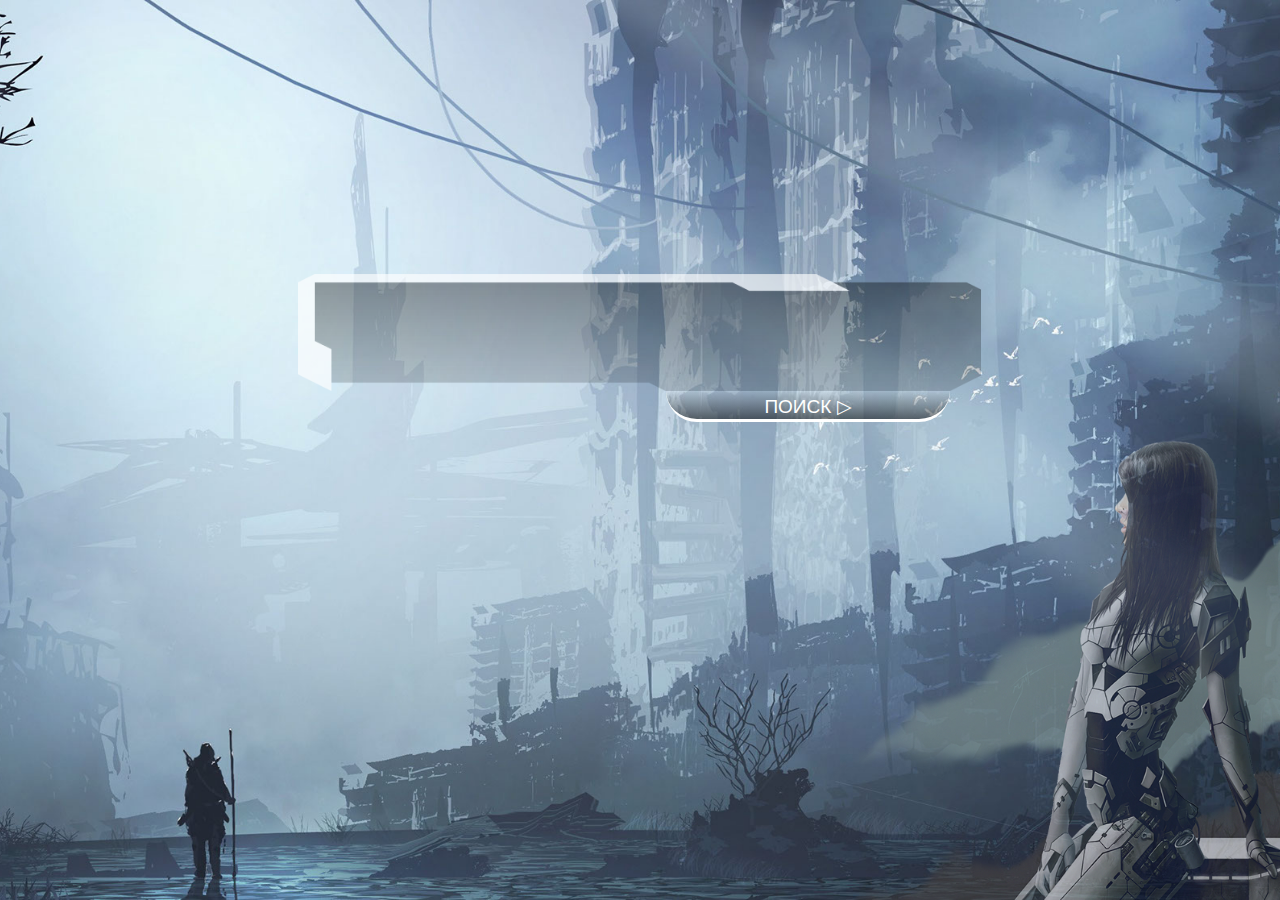
<file: index.html>
<!DOCTYPE html>
<html class="nojs html css_verticalspacer" lang="ru-RU">
 <head>

  <meta http-equiv="Content-type" content="text/html;charset=UTF-8"/>
  <meta name="generator" content="2018.0.0.379"/>
  <meta name="viewport" content="width=device-width, initial-scale=1.0"/>
  
  <script type="text/javascript">
   // Update the 'nojs'/'js' class on the html node
document.documentElement.className = document.documentElement.className.replace(/\bnojs\b/g, 'js');

// Check that all required assets are uploaded and up-to-date
if(typeof Muse == "undefined") window.Muse = {}; window.Muse.assets = {"required":["museutils.js", "museconfig.js", "jquery.musepolyfill.bgsize.js", "jquery.watch.js", "jquery.museresponsive.js", "require.js", "index.css"], "outOfDate":[]};
</script>
  
  <title>Главная страница</title>
  <!-- CSS -->
  <link rel="stylesheet" type="text/css" href="css/site_global.css?crc=4084087115"/>
  <link rel="stylesheet" type="text/css" href="css/index.css?crc=3909321688" id="pagesheet"/>
  <!-- IE-only CSS -->
  <!--[if lt IE 9]>
  <link rel="stylesheet" type="text/css" href="css/nomq_index.css?crc=505698015" id="nomq_pagesheet"/>
  <![endif]-->
   </head>
 <body class="museBGSize">

  <div class="breakpoint active" id="bp_infinity" data-min-width="1601"><!-- responsive breakpoint node -->
   <div class="clearfix borderbox" id="page"><!-- group -->
    <div class="size_fixed grpelem shared_content" id="u2056" data-sizePolicy="fixed" data-pintopage="page_fixedLeft" data-content-guid="u2056_content"><!-- custom html -->
     

    </div>
    <div class="clearfix grpelem shared_content" id="pu1765" data-content-guid="pu1765_content"><!-- column -->
     <div class="museBGSize search transition colelem" id="u1765" data-sizePolicy="fixed" data-pintopage="page_fixedCenter" data-leftAdjustmentDoneBy="pu1765"><!-- simple frame --></div>
     <div class="Button clearfix colelem shared_content" id="pbuttonu5629" data-sizePolicy="fluidWidth" data-pintopage="page_fixedCenter" data-content-guid="pbuttonu5629_content"><!-- group -->
      <div class="transition rounded-corners gradient clearfix grpelem shadow" id="buttonu5629" data-visibility="changed" style="visibility:hidden"><!-- container box -->
       <div class="transition clearfix grpelem" id="u5577-4" data-muse-temp-textContainer-sizePolicy="true" data-muse-temp-textContainer-pinning="true"><!-- content -->
        <p id="u5577-2">Поиск ▷</p>
       </div>
       <a class="nonblock nontext transition grpelem" id="u5620" href="1.html"><!-- state-based BG images --><div id="u5620_states"><img alt="Good luck!!" src="images/blank.gif?crc=4208392903"/><div class="fluid_height_spacer"></div></div></a>
      </div>
     </div>
    </div>
    <div class="transition museBGSize" id="u5864"><!-- content --></div>
    <div class="verticalspacer" data-offset-top="522" data-content-above-spacer="521" data-content-below-spacer="378" data-sizePolicy="fixed" data-pintopage="page_fixedLeft"></div>
   </div>
   <div class="preload_images">
    <img class="preload temp_no_img_src" data-orig-src="images/futureui1_0-u1765-r-fr.png?crc=4219626730" alt="" src="images/blank.gif?crc=4208392903"/>
    <img class="preload temp_no_img_src" data-orig-src="images/u5620_states-r.png?crc=3985358350" alt="" src="images/blank.gif?crc=4208392903"/>
    <img class="preload temp_no_img_src" data-orig-src="images/sci_fi_wallpaper_by_limontea-d795xfn-u5864-r-fr.png?crc=4140183034" alt="" src="images/blank.gif?crc=4208392903"/>
   </div>
  </div>
  <div class="breakpoint" id="bp_1600" data-min-width="1367" data-max-width="1600"><!-- responsive breakpoint node -->
   <div class="clearfix borderbox temp_no_id" data-orig-id="page"><!-- group -->
    <span class="size_fixed grpelem placeholder" data-placeholder-for="u2056_content"><!-- placeholder node --></span>
    <div class="clearfix grpelem temp_no_id shared_content" data-orig-id="pu1765" data-content-guid="pu1765_content1"><!-- column -->
     <div class="museBGSize search transition colelem temp_no_id" data-sizePolicy="fixed" data-pintopage="page_fixedCenter" data-orig-id="u1765"><!-- simple frame --></div>
     <span class="Button clearfix colelem placeholder" data-placeholder-for="pbuttonu5629_content"><!-- placeholder node --></span>
    </div>
    <div class="verticalspacer" data-offset-top="447" data-content-above-spacer="446" data-content-below-spacer="0" data-sizePolicy="fixed" data-pintopage="page_fixedLeft"></div>
    <div class="transition museBGSize grpelem temp_no_id shared_content" data-orig-id="u5864" data-content-guid="u5864_content"><!-- content -->
     <div class="fluid_height_spacer"></div>
    </div>
   </div>
   <div class="preload_images">
    <img class="preload temp_no_img_src" data-orig-src="images/futureui1_0-u1765-r-fr.png?crc=4219626730" alt="" src="images/blank.gif?crc=4208392903"/>
    <img class="preload temp_no_img_src" data-orig-src="images/u5620_states-r2.png?crc=151200011" alt="" src="images/blank.gif?crc=4208392903"/>
    <img class="preload temp_no_img_src" data-orig-src="images/sci_fi_wallpaper_by_limontea-d795xfn-u5864-r-fr.png?crc=4140183034" alt="" src="images/blank.gif?crc=4208392903"/>
   </div>
  </div>
  <div class="breakpoint" id="bp_1366" data-min-width="1186" data-max-width="1366"><!-- responsive breakpoint node -->
   <div class="clearfix borderbox temp_no_id" data-orig-id="page"><!-- group -->
    <span class="size_fixed grpelem placeholder" data-placeholder-for="u2056_content"><!-- placeholder node --></span>
    <span class="clearfix grpelem placeholder" data-placeholder-for="pu1765_content"><!-- placeholder node --></span>
    <span class="transition museBGSize placeholder" data-placeholder-for="u5864_content"><!-- placeholder node --></span>
    <div class="verticalspacer" data-offset-top="422" data-content-above-spacer="422" data-content-below-spacer="345" data-sizePolicy="fixed" data-pintopage="page_fixedLeft"></div>
   </div>
   <div class="preload_images">
    <img class="preload temp_no_img_src" data-orig-src="images/futureui1_0-u1765-r-fr.png?crc=4219626730" alt="" src="images/blank.gif?crc=4208392903"/>
    <img class="preload temp_no_img_src" data-orig-src="images/u5620_states-r3.png?crc=3899496211" alt="" src="images/blank.gif?crc=4208392903"/>
    <img class="preload temp_no_img_src" data-orig-src="images/sci_fi_wallpaper_by_limontea-d795xfn-u5864-r-fr.png?crc=4140183034" alt="" src="images/blank.gif?crc=4208392903"/>
   </div>
  </div>
  <div class="breakpoint" id="bp_1185" data-min-width="981" data-max-width="1185"><!-- responsive breakpoint node -->
   <div class="clearfix borderbox temp_no_id" data-orig-id="page"><!-- group -->
    <span class="size_fixed grpelem placeholder" data-placeholder-for="u2056_content"><!-- placeholder node --></span>
    <span class="clearfix grpelem placeholder" data-placeholder-for="pu1765_content"><!-- placeholder node --></span>
    <span class="transition museBGSize placeholder" data-placeholder-for="u5864_content"><!-- placeholder node --></span>
    <div class="verticalspacer" data-offset-top="403" data-content-above-spacer="403" data-content-below-spacer="316" data-sizePolicy="fixed" data-pintopage="page_fixedLeft"></div>
   </div>
   <div class="preload_images">
    <img class="preload temp_no_img_src" data-orig-src="images/futureui1_0-u1765-r-fr2.png?crc=508293292" alt="" src="images/blank.gif?crc=4208392903"/>
    <img class="preload temp_no_img_src" data-orig-src="images/u5620_states-r4.png?crc=124420964" alt="" src="images/blank.gif?crc=4208392903"/>
    <img class="preload temp_no_img_src" data-orig-src="images/sci_fi_wallpaper_by_limontea-d795xfn-u5864-r-fr2.png?crc=411422420" alt="" src="images/blank.gif?crc=4208392903"/>
   </div>
  </div>
  <div class="breakpoint" id="bp_980" data-min-width="769" data-max-width="980"><!-- responsive breakpoint node -->
   <div class="clearfix borderbox temp_no_id" data-orig-id="page"><!-- group -->
    <span class="size_fixed grpelem placeholder" data-placeholder-for="u2056_content"><!-- placeholder node --></span>
    <span class="clearfix grpelem placeholder" data-placeholder-for="pu1765_content1"><!-- placeholder node --></span>
    <span class="transition museBGSize placeholder" data-placeholder-for="u5864_content"><!-- placeholder node --></span>
    <div class="verticalspacer" data-offset-top="175" data-content-above-spacer="175" data-content-below-spacer="424" data-sizePolicy="fixed" data-pintopage="page_fixedLeft"></div>
   </div>
   <div class="preload_images">
    <img class="preload temp_no_img_src" data-orig-src="images/futureui1_0-u1765-r-fr3.png?crc=269101337" alt="" src="images/blank.gif?crc=4208392903"/>
    <img class="preload temp_no_img_src" data-orig-src="images/u5620_states-r5.png?crc=4169951405" alt="" src="images/blank.gif?crc=4208392903"/>
    <img class="preload temp_no_img_src" data-orig-src="images/sci_fi_wallpaper_by_limontea-d795xfn-u5864-r-fr3.png?crc=480525544" alt="" src="images/blank.gif?crc=4208392903"/>
   </div>
  </div>
  <div class="breakpoint" id="bp_768" data-min-width="481" data-max-width="768"><!-- responsive breakpoint node -->
   <div class="clearfix borderbox temp_no_id" data-orig-id="page"><!-- group -->
    <span class="size_fixed grpelem placeholder" data-placeholder-for="u2056_content"><!-- placeholder node --></span>
    <span class="clearfix grpelem placeholder" data-placeholder-for="pu1765_content1"><!-- placeholder node --></span>
    <span class="transition museBGSize placeholder" data-placeholder-for="u5864_content"><!-- placeholder node --></span>
    <div class="verticalspacer" data-offset-top="168" data-content-above-spacer="167" data-content-below-spacer="432" data-sizePolicy="fixed" data-pintopage="page_fixedLeft"></div>
   </div>
   <div class="preload_images">
    <img class="preload temp_no_img_src" data-orig-src="images/futureui1_0-u1765-r-fr4.png?crc=3937114630" alt="" src="images/blank.gif?crc=4208392903"/>
    <img class="preload temp_no_img_src" data-orig-src="images/u5620_states-r6.png?crc=4126058959" alt="" src="images/blank.gif?crc=4208392903"/>
    <img class="preload temp_no_img_src" data-orig-src="images/sci_fi_wallpaper_by_limontea-d795xfn-u5864-r-fr4.png?crc=3792170931" alt="" src="images/blank.gif?crc=4208392903"/>
   </div>
  </div>
  <div class="breakpoint" id="bp_480" data-max-width="480"><!-- responsive breakpoint node -->
   <div class="clearfix borderbox temp_no_id" data-orig-id="page"><!-- group -->
    <span class="size_fixed grpelem placeholder" data-placeholder-for="u2056_content"><!-- placeholder node --></span>
    <span class="clearfix grpelem placeholder" data-placeholder-for="pu1765_content1"><!-- placeholder node --></span>
    <span class="transition museBGSize placeholder" data-placeholder-for="u5864_content"><!-- placeholder node --></span>
    <div class="verticalspacer" data-offset-top="145" data-content-above-spacer="144" data-content-below-spacer="455" data-sizePolicy="fixed" data-pintopage="page_fixedLeft"></div>
   </div>
   <div class="preload_images">
    <img class="preload temp_no_img_src" data-orig-src="images/futureui1_0-u1765-r-fr5.png?crc=3763654601" alt="" src="images/blank.gif?crc=4208392903"/>
    <img class="preload temp_no_img_src" data-orig-src="images/u5620_states-r7.png?crc=199277442" alt="" src="images/blank.gif?crc=4208392903"/>
    <img class="preload temp_no_img_src" data-orig-src="images/sci_fi_wallpaper_by_limontea-d795xfn-u5864-r-fr5.png?crc=4122256394" alt="" src="images/blank.gif?crc=4208392903"/>
   </div>
  </div>
  <!-- JS includes -->
  <script type="text/javascript">
   if (document.location.protocol != 'https:') document.write('\x3Cscript src="http://musecdn2.businesscatalyst.com/scripts/4.0/jquery-1.8.3.min.js" type="text/javascript">\x3C/script>');
</script>
  <script type="text/javascript">
   window.jQuery || document.write('\x3Cscript src="scripts/jquery-1.8.3.min.js?crc=209076791" type="text/javascript">\x3C/script>');
</script>
  <!-- Other scripts -->
  <script type="text/javascript">
   // Decide weather to suppress missing file error or not based on preference setting
var suppressMissingFileError = false
</script>
  <script type="text/javascript">
   window.Muse.assets.check=function(d){if(!window.Muse.assets.checked){window.Muse.assets.checked=!0;var b={},c=function(a,b){if(window.getComputedStyle){var c=window.getComputedStyle(a,null);return c&&c.getPropertyValue(b)||c&&c[b]||""}if(document.documentElement.currentStyle)return(c=a.currentStyle)&&c[b]||a.style&&a.style[b]||"";return""},a=function(a){if(a.match(/^rgb/))return a=a.replace(/\s+/g,"").match(/([\d\,]+)/gi)[0].split(","),(parseInt(a[0])<<16)+(parseInt(a[1])<<8)+parseInt(a[2]);if(a.match(/^\#/))return parseInt(a.substr(1),
16);return 0},g=function(g){for(var f=document.getElementsByTagName("link"),h=0;h<f.length;h++)if("text/css"==f[h].type){var i=(f[h].href||"").match(/\/?css\/([\w\-]+\.css)\?crc=(\d+)/);if(!i||!i[1]||!i[2])break;b[i[1]]=i[2]}f=document.createElement("div");f.className="version";f.style.cssText="display:none; width:1px; height:1px;";document.getElementsByTagName("body")[0].appendChild(f);for(h=0;h<Muse.assets.required.length;){var i=Muse.assets.required[h],l=i.match(/([\w\-\.]+)\.(\w+)$/),k=l&&l[1]?
l[1]:null,l=l&&l[2]?l[2]:null;switch(l.toLowerCase()){case "css":k=k.replace(/\W/gi,"_").replace(/^([^a-z])/gi,"_$1");f.className+=" "+k;k=a(c(f,"color"));l=a(c(f,"backgroundColor"));k!=0||l!=0?(Muse.assets.required.splice(h,1),"undefined"!=typeof b[i]&&(k!=b[i]>>>24||l!=(b[i]&16777215))&&Muse.assets.outOfDate.push(i)):h++;f.className="version";break;case "js":h++;break;default:throw Error("Unsupported file type: "+l);}}d?d().jquery!="1.8.3"&&Muse.assets.outOfDate.push("jquery-1.8.3.min.js"):Muse.assets.required.push("jquery-1.8.3.min.js");
f.parentNode.removeChild(f);if(Muse.assets.outOfDate.length||Muse.assets.required.length)f="Некоторые файлы на сервере могут отсутствовать или быть некорректными. Очистите кэш-память браузера и повторите попытку. Если проблему не удается устранить, свяжитесь с разработчиками сайта.",g&&Muse.assets.outOfDate.length&&(f+="\nOut of date: "+Muse.assets.outOfDate.join(",")),g&&Muse.assets.required.length&&(f+="\nMissing: "+Muse.assets.required.join(",")),suppressMissingFileError?(f+="\nUse SuppressMissingFileError key in AppPrefs.xml to show missing file error pop up.",console.log(f)):alert(f)};location&&location.search&&location.search.match&&location.search.match(/muse_debug/gi)?
setTimeout(function(){g(!0)},5E3):g()}};
var muse_init=function(){require.config({baseUrl:""});require(["jquery","museutils","whatinput","jquery.musepolyfill.bgsize","jquery.watch","jquery.museresponsive"],function(d){var $ = d;$(document).ready(function(){try{
window.Muse.assets.check($);/* body */
Muse.Utils.transformMarkupToFixBrowserProblemsPreInit();/* body */
Muse.Utils.prepHyperlinks(true);/* body */
Muse.Utils.makeButtonsVisibleAfterSettingMinWidth();/* body */
Muse.Utils.fullPage('#page');/* 100% height page */
$( '.breakpoint' ).registerBreakpoint();/* Register breakpoints */
Muse.Utils.transformMarkupToFixBrowserProblems();/* body */
}catch(b){if(b&&"function"==typeof b.notify?b.notify():Muse.Assert.fail("Error calling selector function: "+b),false)throw b;}})})};

</script>
  <!-- RequireJS script -->
  <script src="scripts/require.js?crc=4157109226" type="text/javascript" async data-main="scripts/museconfig.js?crc=4153641093" onload="if (requirejs) requirejs.onError = function(requireType, requireModule) { if (requireType && requireType.toString && requireType.toString().indexOf && 0 <= requireType.toString().indexOf('#scripterror')) window.Muse.assets.check(); }" onerror="window.Muse.assets.check();"></script>
  
  <!--HTML Widget code-->
  
<script type="text/javascript">
$(document).ready(function() {
	//$("body").attr("oncopy","return false");
	//$("body").attr("oncontextmenu","return false")
});
</script>

   </body>
</html>
</file>
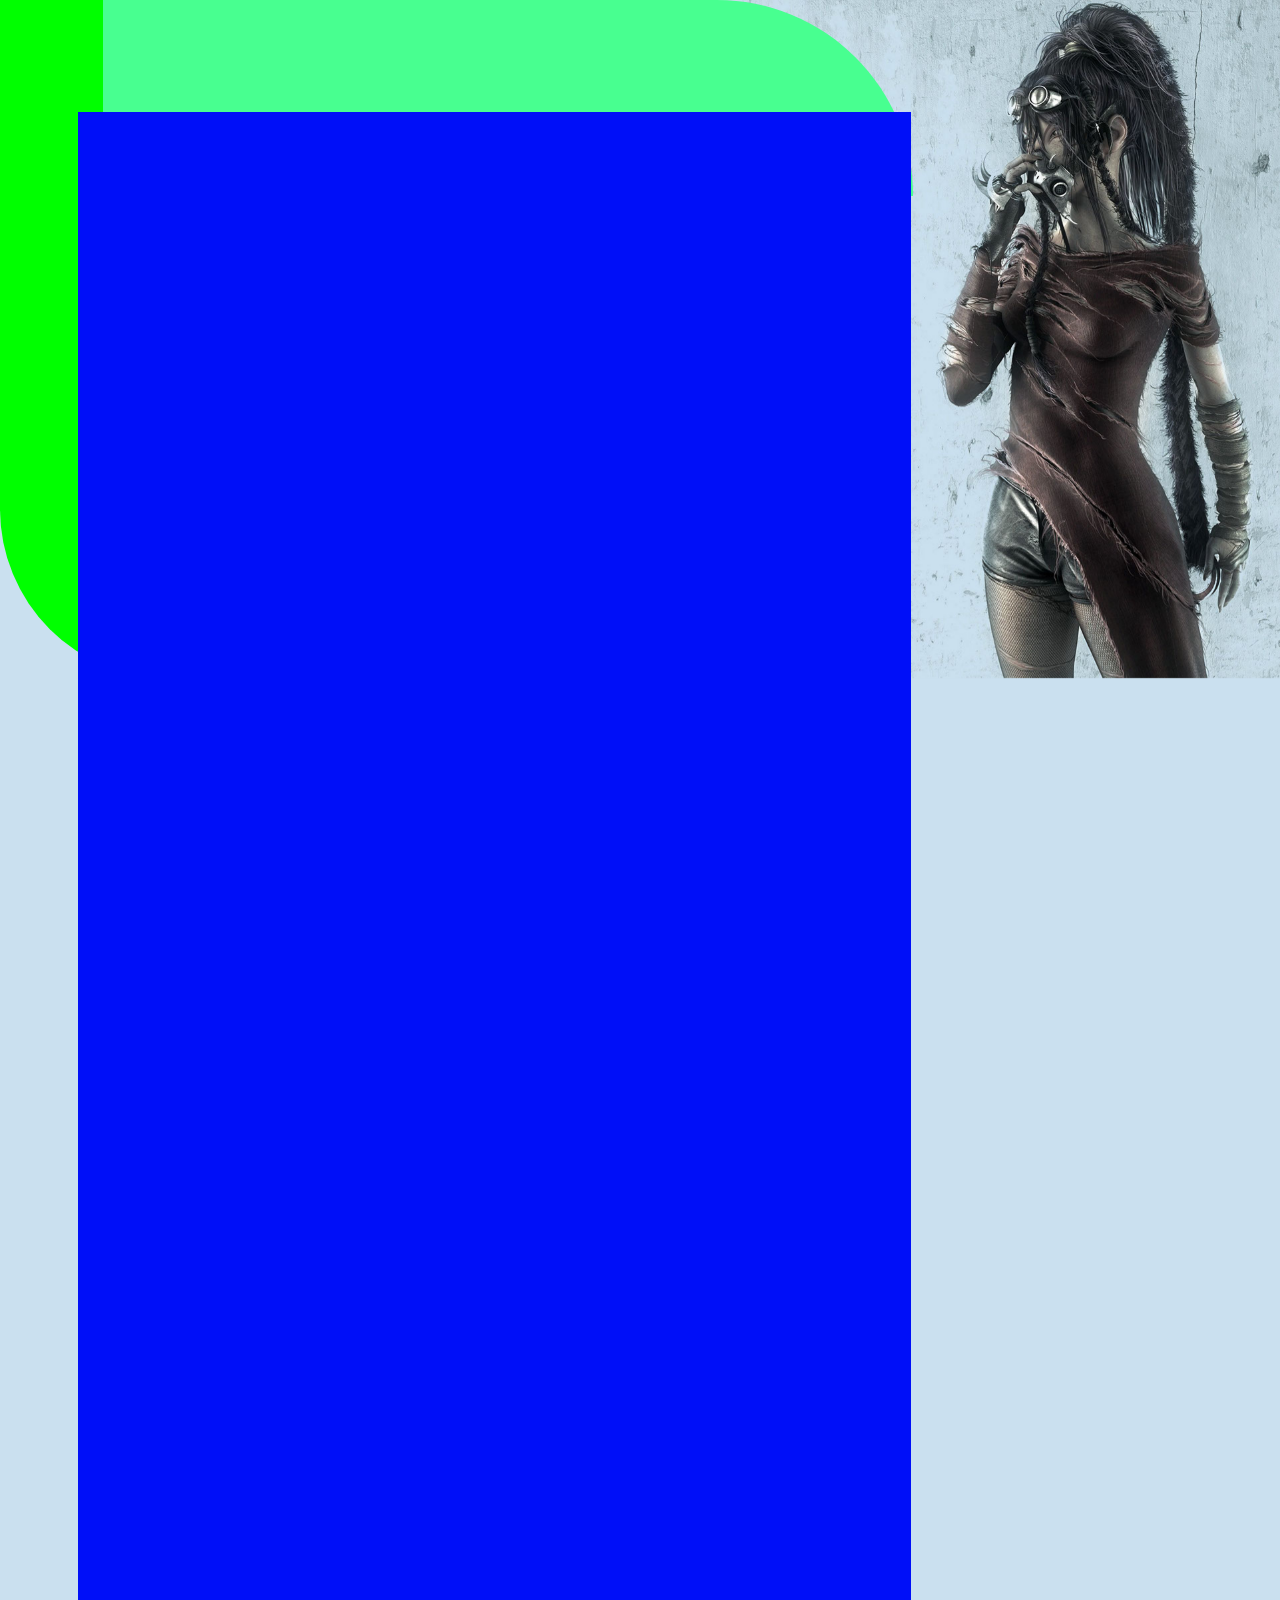
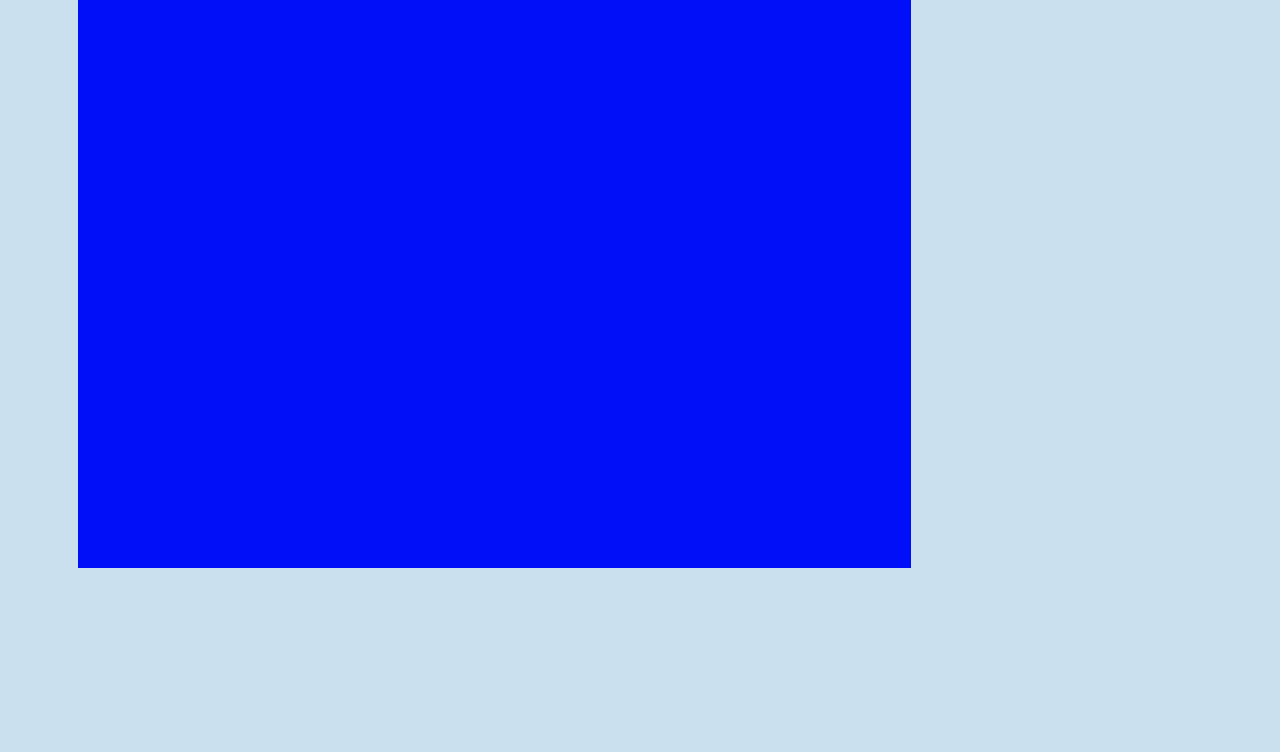
<file: 1.html>
<!DOCTYPE html>
<html class="nojs html css_verticalspacer" lang="ru-RU">
 <head>

  <meta http-equiv="Content-type" content="text/html;charset=UTF-8"/>
  <meta name="generator" content="2018.0.0.379"/>
  <meta name="viewport" content="width=device-width, initial-scale=1.0"/>
  
  <script type="text/javascript">
   // Update the 'nojs'/'js' class on the html node
document.documentElement.className = document.documentElement.className.replace(/\bnojs\b/g, 'js');

// Check that all required assets are uploaded and up-to-date
if(typeof Muse == "undefined") window.Muse = {}; window.Muse.assets = {"required":["museutils.js", "museconfig.js", "jquery.musepolyfill.bgsize.js", "jquery.watch.js", "jquery.museresponsive.js", "require.js", "1.css"], "outOfDate":[]};
</script>
  
  <title>1</title>
  <!-- CSS -->
  <link rel="stylesheet" type="text/css" href="css/site_global.css?crc=4084087115"/>
  <link rel="stylesheet" type="text/css" href="css/master_______-b.css?crc=4219792942"/>
  <link rel="stylesheet" type="text/css" href="css/1.css?crc=4128833644" id="pagesheet"/>
  <!-- IE-only CSS -->
  <!--[if lt IE 9]>
  <link rel="stylesheet" type="text/css" href="css/nomq_preview_master_______-b.css?crc=3824530138"/>
  <link rel="stylesheet" type="text/css" href="css/nomq_1.css?crc=4265539745" id="nomq_pagesheet"/>
  <![endif]-->
   </head>
 <body>

  <div class="breakpoint active" id="bp_infinity" data-min-width="1601"><!-- responsive breakpoint node -->
   <div class="clearfix borderbox" id="page"><!-- group -->
    <div class="clearfix grpelem shared_content" id="pu4878" data-content-guid="pu4878_content"><!-- group -->
     <div class="museBGSize shared_content" id="u4878" data-content-guid="u4878_content"><!-- simple frame -->
      <div class="fluid_height_spacer"></div>
     </div>
     <div class="rounded-corners shared_content" id="u4976" data-content-guid="u4976_content"><!-- simple frame -->
      <div class="fluid_height_spacer"></div>
     </div>
    </div>
    <div class="clearfix grpelem shared_content" id="pu4960" data-content-guid="pu4960_content"><!-- group -->
     <div class="rounded-corners grpelem shared_content" id="u4960" data-sizePolicy="fluidWidthHeight" data-pintopage="page_fixedLeft" data-content-guid="u4960_content"><!-- simple frame -->
      <div class="fluid_height_spacer"></div>
     </div>
     <div class="grpelem shared_content" id="u4979" data-sizePolicy="fluidWidthHeight" data-pintopage="page_fixedLeft" data-content-guid="u4979_content"><!-- simple frame -->
      <div class="fluid_height_spacer"></div>
     </div>
    </div>
    <div class="verticalspacer" data-offset-top="0" data-content-above-spacer="3212" data-content-below-spacer="3258" data-sizePolicy="fixed" data-pintopage="page_fixedLeft"></div>
   </div>
  </div>
  <div class="breakpoint" id="bp_1600" data-min-width="1367" data-max-width="1600"><!-- responsive breakpoint node -->
   <div class="clearfix borderbox temp_no_id" data-orig-id="page"><!-- group -->
    <span class="rounded-corners placeholder" data-placeholder-for="u4976_content"><!-- placeholder node --></span>
    <div class="clearfix grpelem temp_no_id" data-orig-id="pu4878"><!-- group -->
     <span class="museBGSize grpelem placeholder" data-placeholder-for="u4878_content"><!-- placeholder node --></span>
     <span class="rounded-corners grpelem placeholder" data-placeholder-for="u4960_content"><!-- placeholder node --></span>
     <span class="grpelem placeholder" data-placeholder-for="u4979_content"><!-- placeholder node --></span>
    </div>
    <div class="verticalspacer" data-offset-top="0" data-content-above-spacer="2682" data-content-below-spacer="2728" data-sizePolicy="fixed" data-pintopage="page_fixedLeft"></div>
   </div>
  </div>
  <div class="breakpoint" id="bp_1366" data-min-width="1186" data-max-width="1366"><!-- responsive breakpoint node -->
   <div class="clearfix borderbox temp_no_id" data-orig-id="page"><!-- group -->
    <span class="clearfix grpelem placeholder" data-placeholder-for="pu4878_content"><!-- placeholder node --></span>
    <span class="clearfix grpelem placeholder" data-placeholder-for="pu4960_content"><!-- placeholder node --></span>
    <div class="verticalspacer" data-offset-top="0" data-content-above-spacer="2306" data-content-below-spacer="2352" data-sizePolicy="fixed" data-pintopage="page_fixedLeft"></div>
   </div>
  </div>
  <div class="breakpoint" id="bp_1185" data-min-width="981" data-max-width="1185"><!-- responsive breakpoint node -->
   <div class="clearfix borderbox temp_no_id" data-orig-id="page"><!-- group -->
    <div class="clearfix grpelem temp_no_id" data-orig-id="pu4878"><!-- group -->
     <div class="museBGSize temp_no_id" data-orig-id="u4878"><!-- simple frame --></div>
     <span class="rounded-corners placeholder" data-placeholder-for="u4976_content"><!-- placeholder node --></span>
    </div>
    <span class="clearfix grpelem placeholder" data-placeholder-for="pu4960_content"><!-- placeholder node --></span>
    <div class="verticalspacer" data-offset-top="0" data-content-above-spacer="2018" data-content-below-spacer="2064" data-sizePolicy="fixed" data-pintopage="page_fixedLeft"></div>
   </div>
  </div>
  <div class="breakpoint" id="bp_980" data-max-width="980"><!-- responsive breakpoint node -->
   <div class="clearfix borderbox temp_no_id" data-orig-id="page"><!-- group -->
    <span class="clearfix grpelem placeholder" data-placeholder-for="pu4878_content"><!-- placeholder node --></span>
    <span class="clearfix grpelem placeholder" data-placeholder-for="pu4960_content"><!-- placeholder node --></span>
    <div class="verticalspacer" data-offset-top="0" data-content-above-spacer="1670" data-content-below-spacer="1716" data-sizePolicy="fixed" data-pintopage="page_fixedLeft"></div>
   </div>
  </div>
  <!-- Other scripts -->
  <script type="text/javascript">
   // Decide weather to suppress missing file error or not based on preference setting
var suppressMissingFileError = false
</script>
  <script type="text/javascript">
   window.Muse.assets.check=function(d){if(!window.Muse.assets.checked){window.Muse.assets.checked=!0;var b={},c=function(a,b){if(window.getComputedStyle){var c=window.getComputedStyle(a,null);return c&&c.getPropertyValue(b)||c&&c[b]||""}if(document.documentElement.currentStyle)return(c=a.currentStyle)&&c[b]||a.style&&a.style[b]||"";return""},a=function(a){if(a.match(/^rgb/))return a=a.replace(/\s+/g,"").match(/([\d\,]+)/gi)[0].split(","),(parseInt(a[0])<<16)+(parseInt(a[1])<<8)+parseInt(a[2]);if(a.match(/^\#/))return parseInt(a.substr(1),
16);return 0},g=function(g){for(var f=document.getElementsByTagName("link"),h=0;h<f.length;h++)if("text/css"==f[h].type){var i=(f[h].href||"").match(/\/?css\/([\w\-]+\.css)\?crc=(\d+)/);if(!i||!i[1]||!i[2])break;b[i[1]]=i[2]}f=document.createElement("div");f.className="version";f.style.cssText="display:none; width:1px; height:1px;";document.getElementsByTagName("body")[0].appendChild(f);for(h=0;h<Muse.assets.required.length;){var i=Muse.assets.required[h],l=i.match(/([\w\-\.]+)\.(\w+)$/),k=l&&l[1]?
l[1]:null,l=l&&l[2]?l[2]:null;switch(l.toLowerCase()){case "css":k=k.replace(/\W/gi,"_").replace(/^([^a-z])/gi,"_$1");f.className+=" "+k;k=a(c(f,"color"));l=a(c(f,"backgroundColor"));k!=0||l!=0?(Muse.assets.required.splice(h,1),"undefined"!=typeof b[i]&&(k!=b[i]>>>24||l!=(b[i]&16777215))&&Muse.assets.outOfDate.push(i)):h++;f.className="version";break;case "js":h++;break;default:throw Error("Unsupported file type: "+l);}}d?d().jquery!="1.8.3"&&Muse.assets.outOfDate.push("jquery-1.8.3.min.js"):Muse.assets.required.push("jquery-1.8.3.min.js");
f.parentNode.removeChild(f);if(Muse.assets.outOfDate.length||Muse.assets.required.length)f="Некоторые файлы на сервере могут отсутствовать или быть некорректными. Очистите кэш-память браузера и повторите попытку. Если проблему не удается устранить, свяжитесь с разработчиками сайта.",g&&Muse.assets.outOfDate.length&&(f+="\nOut of date: "+Muse.assets.outOfDate.join(",")),g&&Muse.assets.required.length&&(f+="\nMissing: "+Muse.assets.required.join(",")),suppressMissingFileError?(f+="\nUse SuppressMissingFileError key in AppPrefs.xml to show missing file error pop up.",console.log(f)):alert(f)};location&&location.search&&location.search.match&&location.search.match(/muse_debug/gi)?
setTimeout(function(){g(!0)},5E3):g()}};
var muse_init=function(){require.config({baseUrl:""});require(["jquery","museutils","whatinput","jquery.musepolyfill.bgsize","jquery.watch","jquery.museresponsive"],function(d){var $ = d;$(document).ready(function(){try{
window.Muse.assets.check($);/* body */
Muse.Utils.transformMarkupToFixBrowserProblemsPreInit();/* body */
Muse.Utils.prepHyperlinks(true);/* body */
Muse.Utils.makeButtonsVisibleAfterSettingMinWidth();/* body */
Muse.Utils.fullPage('#page');/* 100% height page */
$( '.breakpoint' ).registerBreakpoint();/* Register breakpoints */
Muse.Utils.transformMarkupToFixBrowserProblems();/* body */
}catch(b){if(b&&"function"==typeof b.notify?b.notify():Muse.Assert.fail("Error calling selector function: "+b),false)throw b;}})})};

</script>
  <!-- RequireJS script -->
  <script src="scripts/require.js?crc=4157109226" type="text/javascript" async data-main="scripts/museconfig.js?crc=4153641093" onload="if (requirejs) requirejs.onError = function(requireType, requireModule) { if (requireType && requireType.toString && requireType.toString().indexOf && 0 <= requireType.toString().indexOf('#scripterror')) window.Muse.assets.check(); }" onerror="window.Muse.assets.check();"></script>
   </body>
</html>
</file>
<file: css/site_global.css>
html{min-height:100%;min-width:100%;-ms-text-size-adjust:none;}body,div,dl,dt,dd,ul,ol,li,nav,h1,h2,h3,h4,h5,h6,pre,code,form,fieldset,legend,input,button,textarea,p,blockquote,th,td,a{margin:0px;padding:0px;border-width:0px;border-style:solid;border-color:transparent;-webkit-transform-origin:left top;-ms-transform-origin:left top;-o-transform-origin:left top;transform-origin:left top;background-repeat:no-repeat;}button.submit-btn{-moz-box-sizing:content-box;-webkit-box-sizing:content-box;box-sizing:content-box;}.transition{-webkit-transition-property:background-image,background-position,background-color,border-color,border-radius,color,font-size,font-style,font-weight,letter-spacing,line-height,text-align,box-shadow,text-shadow,opacity;transition-property:background-image,background-position,background-color,border-color,border-radius,color,font-size,font-style,font-weight,letter-spacing,line-height,text-align,box-shadow,text-shadow,opacity;}.transition *{-webkit-transition:inherit;transition:inherit;}table{border-collapse:collapse;border-spacing:0px;}fieldset,img{border:0px;border-style:solid;-webkit-transform-origin:left top;-ms-transform-origin:left top;-o-transform-origin:left top;transform-origin:left top;}address,caption,cite,code,dfn,em,strong,th,var,optgroup{font-style:inherit;font-weight:inherit;}del,ins{text-decoration:none;}li{list-style:none;}caption,th{text-align:left;}h1,h2,h3,h4,h5,h6{font-size:100%;font-weight:inherit;}input,button,textarea,select,optgroup,option{font-family:inherit;font-size:inherit;font-style:inherit;font-weight:inherit;}.form-grp input,.form-grp textarea{-webkit-appearance:none;-webkit-border-radius:0;}body{font-family:Arial, Helvetica Neue, Helvetica, sans-serif;text-align:left;font-size:14px;line-height:17px;word-wrap:break-word;text-rendering:optimizeLegibility;-moz-font-feature-settings:'liga';-ms-font-feature-settings:'liga';-webkit-font-feature-settings:'liga';font-feature-settings:'liga';}a:link{color:#0000FF;text-decoration:underline;}a:visited{color:#800080;text-decoration:underline;}a:hover{color:#0000FF;text-decoration:underline;}a:active{color:#EE0000;text-decoration:underline;}a.nontext{color:black;text-decoration:none;font-style:normal;font-weight:normal;}.normal_text{color:#000000;direction:ltr;font-family:Arial, Helvetica Neue, Helvetica, sans-serif;font-size:14px;font-style:normal;font-weight:normal;letter-spacing:0px;line-height:17px;text-align:left;text-decoration:none;text-indent:0px;text-transform:none;vertical-align:0px;padding:0px;}.Button1{color:#FFFFFF;font-family:Helvetica, Helvetica Neue, Arial, sans-serif;font-size:24px;font-weight:normal;line-height:60px;text-align:center;padding:0px;}.list0 li:before{position:absolute;right:100%;letter-spacing:0px;text-decoration:none;font-weight:normal;font-style:normal;}.rtl-list li:before{right:auto;left:100%;}.nls-None > li:before,.nls-None .list3 > li:before,.nls-None .list6 > li:before{margin-right:6px;content:'•';}.nls-None .list1 > li:before,.nls-None .list4 > li:before,.nls-None .list7 > li:before{margin-right:6px;content:'○';}.nls-None,.nls-None .list1,.nls-None .list2,.nls-None .list3,.nls-None .list4,.nls-None .list5,.nls-None .list6,.nls-None .list7,.nls-None .list8{padding-left:34px;}.nls-None.rtl-list,.nls-None .list1.rtl-list,.nls-None .list2.rtl-list,.nls-None .list3.rtl-list,.nls-None .list4.rtl-list,.nls-None .list5.rtl-list,.nls-None .list6.rtl-list,.nls-None .list7.rtl-list,.nls-None .list8.rtl-list{padding-left:0px;padding-right:34px;}.nls-None .list2 > li:before,.nls-None .list5 > li:before,.nls-None .list8 > li:before{margin-right:6px;content:'-';}.nls-None.rtl-list > li:before,.nls-None .list1.rtl-list > li:before,.nls-None .list2.rtl-list > li:before,.nls-None .list3.rtl-list > li:before,.nls-None .list4.rtl-list > li:before,.nls-None .list5.rtl-list > li:before,.nls-None .list6.rtl-list > li:before,.nls-None .list7.rtl-list > li:before,.nls-None .list8.rtl-list > li:before{margin-right:0px;margin-left:6px;}.TabbedPanelsTab{white-space:nowrap;}.MenuBar .MenuBarView,.MenuBar .SubMenuView{display:block;list-style:none;}.MenuBar .SubMenu{display:none;position:absolute;}.NoWrap{white-space:nowrap;word-wrap:normal;}.rootelem{margin-left:auto;margin-right:auto;}.colelem{display:inline;float:left;clear:both;}.clearfix:after{content:"\0020";visibility:hidden;display:block;height:0px;clear:both;}*:first-child+html .clearfix{zoom:1;}.clip_frame{overflow:hidden;}.popup_anchor{position:relative;width:0px;height:0px;}.allow_click_through *{pointer-events:auto;}.popup_element{z-index:100000;}.svg{display:block;vertical-align:top;}span.wrap{content:'';clear:left;display:block;}span.actAsInlineDiv{display:inline-block;}.position_content,.excludeFromNormalFlow{float:left;}.preload_images{position:absolute;overflow:hidden;left:-9999px;top:-9999px;height:1px;width:1px;}.preload{height:1px;width:1px;}.animateStates{-webkit-transition:0.3s ease-in-out;-moz-transition:0.3s ease-in-out;-o-transition:0.3s ease-in-out;transition:0.3s ease-in-out;}[data-whatinput="mouse"] *:focus,[data-whatinput="touch"] *:focus,input:focus,textarea:focus{outline:none;}textarea{resize:none;overflow:auto;}.allow_click_through,.fld-prompt{pointer-events:none;}.wrapped-input{position:absolute;top:0px;left:0px;background:transparent;border:none;}.submit-btn{z-index:50000;cursor:pointer;}.anchor_item{width:22px;height:18px;}.MenuBar .SubMenuVisible,.MenuBarVertical .SubMenuVisible,.MenuBar .SubMenu .SubMenuVisible,.popup_element.Active,span.actAsPara,.actAsDiv,a.nonblock.nontext,img.block{display:block;}.widget_invisible,.js .invi,.js .mse_pre_init{visibility:hidden;}.ose_ei{visibility:hidden;z-index:0;}.no_vert_scroll{overflow-y:hidden;}.always_vert_scroll{overflow-y:scroll;}.always_horz_scroll{overflow-x:scroll;}.fullscreen{overflow:hidden;left:0px;top:0px;position:fixed;height:100%;width:100%;-moz-box-sizing:border-box;-webkit-box-sizing:border-box;-ms-box-sizing:border-box;box-sizing:border-box;}.fullwidth{position:absolute;}.borderbox{-moz-box-sizing:border-box;-webkit-box-sizing:border-box;-ms-box-sizing:border-box;box-sizing:border-box;}.scroll_wrapper{position:absolute;overflow:auto;left:0px;right:0px;top:0px;bottom:0px;padding-top:0px;padding-bottom:0px;margin-top:0px;margin-bottom:0px;}.browser_width > *{position:absolute;left:0px;right:0px;}.grpelem,.accordion_wrapper{display:inline;float:left;}.fld-checkbox input[type=checkbox],.fld-radiobutton input[type=radio]{position:absolute;overflow:hidden;clip:rect(0px, 0px, 0px, 0px);height:1px;width:1px;margin:-1px;padding:0px;border:0px;}.fld-checkbox input[type=checkbox] + label,.fld-radiobutton input[type=radio] + label{display:inline-block;background-repeat:no-repeat;cursor:pointer;float:left;width:100%;height:100%;}.pointer_cursor,.fld-recaptcha-mode,.fld-recaptcha-refresh,.fld-recaptcha-help{cursor:pointer;}p,h1,h2,h3,h4,h5,h6,ol,ul,span.actAsPara{max-height:1000000px;}.superscript{vertical-align:super;font-size:66%;line-height:0px;}.subscript{vertical-align:sub;font-size:66%;line-height:0px;}.horizontalSlideShow{-ms-touch-action:pan-y;touch-action:pan-y;}.verticalSlideShow{-ms-touch-action:pan-x;touch-action:pan-x;}.colelem100,.verticalspacer{clear:both;}.list0 li,.MenuBar .MenuItemContainer,.SlideShowContentPanel .fullscreen img,.css_verticalspacer .verticalspacer{position:relative;}.popup_element.Inactive,.js .disn,.js .an_invi,.hidden,.breakpoint{display:none;}#muse_css_mq{position:absolute;display:none;background-color:#FFFFFE;}.fluid_height_spacer{width:0.01px;}.muse_check_css{display:none;position:fixed;}@media screen and (-webkit-min-device-pixel-ratio:0){body{text-rendering:auto;}}
</file>
<file: css/index.css>
.version.index{color:#0000E9;background-color:#0383D8;}@media (min-width: 1601px), print{#muse_css_mq{background-color:#FFFFFF;}#bp_infinity.active{display:block;}#page{z-index:1;min-height:900px;background-image:none;border-width:0px;border-color:#000000;background-color:transparent;width:100%;margin-left:auto;margin-right:auto;}#u2056{z-index:3;width:60px;min-height:30px;border-width:0px;border-color:transparent;background-color:transparent;position:relative;margin-right:-10000px;margin-top:74px;}#pu1765{z-index:4;margin-right:-10000px;margin-top:328px;width:47.4%;margin-left:26.31%;}#u1765{z-index:4;width:910px;height:155px;-webkit-transition-duration:1s;-webkit-transition-delay:0s;-webkit-transition-timing-function:ease;transition-duration:1s;transition-delay:0s;transition-timing-function:ease;opacity:1;-ms-filter:"progid:DXImageTransform.Microsoft.Alpha(Opacity=100)";filter:alpha(opacity=100);position:relative;margin-left:50%;left:-455.00000000000006px;background:transparent url("../images/futureui1_0-u1765-fr.png?crc=62049181") no-repeat left top;background-size:cover;}#u1765:hover{-webkit-transition-duration:1s;-webkit-transition-delay:0s;-webkit-transition-timing-function:ease;transition-duration:1s;transition-delay:0s;transition-timing-function:ease;opacity:1;-ms-filter:"progid:DXImageTransform.Microsoft.Alpha(Opacity=100)";filter:alpha(opacity=100);width:910px;height:155px;min-height:0px;left:-455.00000000000006px;margin:0px 0px 0px 50%;background:transparent url("../images/futureui1_0-u1765-r-fr.png?crc=4219626730") no-repeat left top;background-size:cover;}.search{border-width:0px;border-color:#000000;background:transparent url("../images/futureui1_0.png?crc=312198446") no-repeat left top;background-size:cover;}#pbuttonu5629{z-index:6;width:41.54%;margin-left:29.24%;}#buttonu5629{z-index:6;width:378px;height:36px;-webkit-transition-duration:1s;-webkit-transition-delay:0s;-webkit-transition-timing-function:ease;transition-duration:1s;transition-delay:0s;transition-timing-function:ease;background:-webkit-gradient(linear, center top, center bottom, from(rgba(255,255,255,0.1)),color-stop(100%, rgba(0,0,0,0.5)));background:-webkit-linear-gradient(top,rgba(255,255,255,0.1) ,rgba(0,0,0,0.5) 100%);background:linear-gradient(to bottom,rgba(255,255,255,0.1) ,rgba(0,0,0,0.5) 100%);filter:progid:DXImageTransform.Microsoft.gradient(startColorstr=#19FFFFFF, endColorstr=#7F000000, GradientType=0);-ms-filter:"progid:DXImageTransform.Microsoft.gradient(startColorstr='#19FFFFFF', endColorstr='#7F000000', GradientType=0)";border-style:solid;border-color:#FFFFFF;border-radius:0px 0px 500px 500px ;position:relative;margin-right:-10000px;margin-left:50%;left:33px;border-width:0px 0px 3px;}#buttonu5629::before{content:"";position:absolute;pointer-events:none;top:0px;left:222.00000000000003px;bottom:-3px;right:0px;border-radius:0px 0px 500px 500px ;-webkit-transition:box-shadow 1s ease 0s;transition:box-shadow 1s ease 0s;box-shadow:inset 0px 0px 0px rgba(255,255,255,0), inset 0px 0px 0px rgba(255,255,255,0);}#pbuttonu5629:hover #buttonu5629{width:372px;height:36px;-webkit-opacity:0.9999;-webkit-transition-duration:1s;-webkit-transition-delay:0s;-webkit-transition-timing-function:ease;transition-duration:1s;transition-delay:0s;transition-timing-function:ease;box-shadow:0px 0px 0px rgba(137,255,231,0.153);background:-webkit-gradient(linear, center top, center bottom, from(rgba(0,0,0,0.1)),color-stop(100%, rgba(255,255,255,0.5)));background:-webkit-linear-gradient(top,rgba(0,0,0,0.1) ,rgba(255,255,255,0.5) 100%);background:linear-gradient(to bottom,rgba(0,0,0,0.1) ,rgba(255,255,255,0.5) 100%);filter:progid:DXImageTransform.Microsoft.gradient(startColorstr=#19000000, endColorstr=#7FFFFFFF, GradientType=0);-ms-filter:"progid:DXImageTransform.Microsoft.gradient(startColorstr='#19000000', endColorstr='#7FFFFFFF', GradientType=0)";border-style:solid;border-color:#7F7F7F;position:relative;margin-right:-10000px;margin-top:0px;min-height:0px;margin-left:50%;left:33px;border-width:0px 3px 3px;}#pbuttonu5629:hover #buttonu5629::before{content:"";position:absolute;pointer-events:none;top:0px;left:219.00000000000003px;bottom:-3px;right:-3px;border-radius:0px 0px 500px 500px ;-webkit-transition:box-shadow 1s ease 0s;transition:box-shadow 1s ease 0s;box-shadow:inset 0px 0px 15px rgba(0,0,0,0.41), inset 0px 0px 15px rgba(0,0,0,0.41);}#u5577-4{z-index:7;min-height:32px;-webkit-transition-duration:0.4s;-webkit-transition-delay:0s;-webkit-transition-timing-function:ease-out;transition-duration:0.4s;transition-delay:0s;transition-timing-function:ease-out;background-image:url("../images/blank.gif?crc=4208392903");border-width:0px;background-color:transparent;text-transform:uppercase;line-height:28px;text-align:center;font-size:23px;color:#FFFFFF;width:95.77%;}#pbuttonu5629:hover #u5577-4{-webkit-transition-duration:0.3s;-webkit-transition-delay:0s;-webkit-transition-timing-function:ease-out;transition-duration:0.3s;transition-delay:0s;transition-timing-function:ease-out;background-color:transparent;opacity:0;-ms-filter:"progid:DXImageTransform.Microsoft.Alpha(Opacity=0)";filter:alpha(opacity=0);padding-top:0px;padding-bottom:0px;position:relative;margin-right:-10000px;min-height:32px;width:95.77%;}#pbuttonu5629.ButtonSelected #u5577-4{background-color:transparent;opacity:1;-ms-filter:"progid:DXImageTransform.Microsoft.Alpha(Opacity=100)";filter:alpha(opacity=100);padding-top:0px;padding-bottom:0px;min-height:32px;width:95.77%;}#pbuttonu5629:hover #u5577-4 p{font-size:9px;padding-top:6px;}#pbuttonu5629.ButtonSelected #u5577-4 p{font-size:23px;}#u5577-2{padding-top:6px;}#pbuttonu5629 #u5577-4{position:relative;margin-right:-10000px;left:0.8%;}#u5620{z-index:12;vertical-align:top;width:95.77%;}#u5620_states{float:left;width:100%;}#u5620_states .fluid_height_spacer{padding-bottom:10.220994475138122%;}#pbuttonu5629:hover #u5620_states{-webkit-transition-duration:0.3s;-webkit-transition-delay:0s;-webkit-transition-timing-function:ease;transition-duration:0.3s;transition-delay:0s;transition-timing-function:ease;background:transparent url("../images/u5620_states-r.png?crc=3985358350") no-repeat center;background-size:100%;}#pbuttonu5629 #u5620{position:relative;margin-right:-10000px;margin-top:-5px;left:0.8%;}#pbuttonu5629:hover #u5620{position:relative;margin-right:-10000px;margin-top:-5px;}#u5864{z-index:2;width:565px;height:572px;-webkit-transition-duration:0.5s;-webkit-transition-delay:0s;-webkit-transition-timing-function:ease-out;transition-duration:0.5s;transition-delay:0s;transition-timing-function:ease-out;opacity:0.6;-ms-filter:"progid:DXImageTransform.Microsoft.Alpha(Opacity=60)";filter:alpha(opacity=60);position:fixed;bottom:0px;right:0px;background:transparent url("../images/sci_fi_wallpaper_by_limontea-d795xfn.png?crc=112070914") no-repeat right bottom;background-size:contain;}#u5864:hover{-webkit-transition-duration:1.5s;-webkit-transition-delay:0s;-webkit-transition-timing-function:ease-out;transition-duration:1.5s;transition-delay:0s;transition-timing-function:ease-out;opacity:1;-ms-filter:"progid:DXImageTransform.Microsoft.Alpha(Opacity=100)";filter:alpha(opacity=100);width:565px;height:572px;min-height:0px;margin:0px;background:transparent url("../images/sci_fi_wallpaper_by_limontea-d795xfn-u5864-r-fr.png?crc=4140183034") no-repeat right bottom;background-size:contain;}.css_verticalspacer .verticalspacer{height:calc(100vh - 899px);}.html{background:#FFFFFF url("../images/wallhaven-474186.jpg?crc=458224734") no-repeat center top fixed;background-size:cover;}body{position:relative;}}@media (min-width: 1367px) and (max-width: 1600px){#muse_css_mq{background-color:#000640;}#bp_1600.active{display:block;}#page{z-index:1;min-height:900px;background-image:none;border-width:0px;border-color:#000000;background-color:transparent;width:100%;max-width:1600px;margin-left:auto;margin-right:auto;}#u2056{z-index:3;width:60px;min-height:30px;border-width:0px;border-color:transparent;background-color:transparent;position:relative;margin-right:-10000px;margin-top:74px;}#pu1765{z-index:4;margin-right:-10000px;margin-top:296px;width:42.88%;margin-left:28.57%;}#u1765{z-index:4;width:686px;height:117px;-webkit-transition-duration:1s;-webkit-transition-delay:0s;-webkit-transition-timing-function:ease;transition-duration:1s;transition-delay:0s;transition-timing-function:ease;opacity:1;-ms-filter:"progid:DXImageTransform.Microsoft.Alpha(Opacity=100)";filter:alpha(opacity=100);position:relative;margin-left:50%;left:-343px;background:transparent url("../images/futureui1_0-u1765-fr.png?crc=62049181") no-repeat left top;background-size:cover;}#u1765:hover{-webkit-transition-duration:1s;-webkit-transition-delay:0s;-webkit-transition-timing-function:ease;transition-duration:1s;transition-delay:0s;transition-timing-function:ease;opacity:1;-ms-filter:"progid:DXImageTransform.Microsoft.Alpha(Opacity=100)";filter:alpha(opacity=100);width:686px;height:117px;min-height:0px;left:-343px;margin:0px 0px 0px 50%;background:transparent url("../images/futureui1_0-u1765-r-fr.png?crc=4219626730") no-repeat left top;background-size:cover;}.search{border-width:0px;border-color:#000000;background:transparent url("../images/futureui1_0.png?crc=312198446") no-repeat left top;background-size:cover;}#pbuttonu5629{z-index:6;width:41.55%;margin-left:29.23%;}#buttonu5629{z-index:6;width:285px;height:31px;-webkit-transition-duration:1s;-webkit-transition-delay:0s;-webkit-transition-timing-function:ease;transition-duration:1s;transition-delay:0s;transition-timing-function:ease;background:-webkit-gradient(linear, center top, center bottom, from(rgba(255,255,255,0.1)),color-stop(100%, rgba(0,0,0,0.5)));background:-webkit-linear-gradient(top,rgba(255,255,255,0.1) ,rgba(0,0,0,0.5) 100%);background:linear-gradient(to bottom,rgba(255,255,255,0.1) ,rgba(0,0,0,0.5) 100%);filter:progid:DXImageTransform.Microsoft.gradient(startColorstr=#19FFFFFF, endColorstr=#7F000000, GradientType=0);-ms-filter:"progid:DXImageTransform.Microsoft.gradient(startColorstr='#19FFFFFF', endColorstr='#7F000000', GradientType=0)";border-style:solid;border-color:#FFFFFF;border-radius:0px 0px 500px 500px ;position:relative;margin-right:-10000px;margin-left:50%;left:23.5px;border-width:0px 0px 3px;}#buttonu5629::before{content:"";position:absolute;pointer-events:none;top:0px;left:166.5px;bottom:-3px;right:0px;border-radius:0px 0px 500px 500px ;-webkit-transition:box-shadow 1s ease 0s;transition:box-shadow 1s ease 0s;box-shadow:inset 0px 0px 0px rgba(255,255,255,0), inset 0px 0px 0px rgba(255,255,255,0);}#pbuttonu5629:hover #buttonu5629{width:279px;height:31px;-webkit-opacity:0.9999;-webkit-transition-duration:1s;-webkit-transition-delay:0s;-webkit-transition-timing-function:ease;transition-duration:1s;transition-delay:0s;transition-timing-function:ease;box-shadow:0px 0px 0px rgba(137,255,231,0.153);background:-webkit-gradient(linear, center top, center bottom, from(rgba(0,0,0,0.1)),color-stop(100%, rgba(255,255,255,0.5)));background:-webkit-linear-gradient(top,rgba(0,0,0,0.1) ,rgba(255,255,255,0.5) 100%);background:linear-gradient(to bottom,rgba(0,0,0,0.1) ,rgba(255,255,255,0.5) 100%);filter:progid:DXImageTransform.Microsoft.gradient(startColorstr=#19000000, endColorstr=#7FFFFFFF, GradientType=0);-ms-filter:"progid:DXImageTransform.Microsoft.gradient(startColorstr='#19000000', endColorstr='#7FFFFFFF', GradientType=0)";border-style:solid;border-color:#7F7F7F;position:relative;margin-right:-10000px;margin-top:0px;min-height:0px;margin-left:50%;left:23.5px;border-width:0px 3px 3px;}#pbuttonu5629:hover #buttonu5629::before{content:"";position:absolute;pointer-events:none;top:0px;left:163.5px;bottom:-3px;right:-3px;border-radius:0px 0px 500px 500px ;-webkit-transition:box-shadow 1s ease 0s;transition:box-shadow 1s ease 0s;box-shadow:inset 0px 0px 15px rgba(0,0,0,0.41), inset 0px 0px 15px rgba(0,0,0,0.41);}#u5577-4{z-index:7;min-height:31px;-webkit-transition-duration:0.4s;-webkit-transition-delay:0s;-webkit-transition-timing-function:ease-out;transition-duration:0.4s;transition-delay:0s;transition-timing-function:ease-out;background-image:url("../images/blank.gif?crc=4208392903");border-width:0px;background-color:transparent;text-transform:uppercase;line-height:24px;text-align:center;font-size:20px;color:#FFFFFF;width:99.65%;}#pbuttonu5629:hover #u5577-4{-webkit-transition-duration:0.3s;-webkit-transition-delay:0s;-webkit-transition-timing-function:ease-out;transition-duration:0.3s;transition-delay:0s;transition-timing-function:ease-out;background-color:transparent;opacity:0;-ms-filter:"progid:DXImageTransform.Microsoft.Alpha(Opacity=0)";filter:alpha(opacity=0);padding-top:0px;padding-bottom:0px;position:relative;margin-right:-10000px;min-height:31px;width:99.65%;left:-1.06%;}#pbuttonu5629.ButtonSelected #u5577-4{background-color:transparent;opacity:1;-ms-filter:"progid:DXImageTransform.Microsoft.Alpha(Opacity=100)";filter:alpha(opacity=100);padding-top:0px;padding-bottom:0px;min-height:31px;width:99.65%;}#pbuttonu5629:hover #u5577-4 p{font-size:9px;padding-top:6px;}#pbuttonu5629.ButtonSelected #u5577-4 p{font-size:20px;}#u5577-2{padding-top:6px;}#pbuttonu5629 #u5577-4{position:relative;margin-right:-10000px;}#u5620{z-index:12;vertical-align:top;width:99.65%;}#u5620_states{float:left;width:100%;}#u5620_states .fluid_height_spacer{padding-bottom:11.619718309859154%;}#pbuttonu5629:hover #u5620_states{-webkit-transition-duration:0.3s;-webkit-transition-delay:0s;-webkit-transition-timing-function:ease;transition-duration:0.3s;transition-delay:0s;transition-timing-function:ease;background:transparent url("../images/u5620_states-r2.png?crc=151200011") no-repeat center;background-size:100%;}#pbuttonu5629 #u5620{position:relative;margin-right:-10000px;margin-top:-4px;}#pbuttonu5629:hover #u5620{position:relative;margin-right:-10000px;margin-top:-4px;left:-1.06%;}.css_verticalspacer .verticalspacer{height:calc(100vh - 446px);}#u5864{z-index:2;-webkit-transition-duration:0.5s;-webkit-transition-delay:0s;-webkit-transition-timing-function:ease-out;transition-duration:0.5s;transition-delay:0s;transition-timing-function:ease-out;opacity:0.6;-ms-filter:"progid:DXImageTransform.Microsoft.Alpha(Opacity=60)";filter:alpha(opacity=60);position:relative;margin-right:-10000px;margin-top:-576px;width:35.69%;left:64.32%;background:transparent url("../images/sci_fi_wallpaper_by_limontea-d795xfn.png?crc=112070914") no-repeat right bottom;background-size:contain;}#u5864:hover{-webkit-transition-duration:1.5s;-webkit-transition-delay:0s;-webkit-transition-timing-function:ease-out;transition-duration:1.5s;transition-delay:0s;transition-timing-function:ease-out;opacity:1;-ms-filter:"progid:DXImageTransform.Microsoft.Alpha(Opacity=100)";filter:alpha(opacity=100);min-height:0px;width:35.69%;margin:-576px -10000px 0px 0%;background:transparent url("../images/sci_fi_wallpaper_by_limontea-d795xfn-u5864-r-fr.png?crc=4140183034") no-repeat right bottom;background-size:contain;}#u5864 .fluid_height_spacer{padding-bottom:100.87565674255691%;}.html{background:#FFFFFF url("../images/wallhaven-4741862.jpg?crc=4210263500") no-repeat center top fixed;background-size:cover;}body{position:relative;overflow-x:hidden;}.verticalspacer{min-height:453px;}}@media (min-width: 1186px) and (max-width: 1366px){#muse_css_mq{background-color:#000556;}#bp_1366.active{display:block;}#page{z-index:1;min-height:768px;background-image:none;border-width:0px;border-color:#000000;background-color:transparent;width:100%;max-width:1366px;margin-left:auto;margin-right:auto;}#u2056{z-index:3;width:60px;min-height:30px;border-width:0px;border-color:transparent;background-color:transparent;position:relative;margin-right:-10000px;margin-top:74px;}#pu1765{z-index:4;margin-right:-10000px;margin-top:274px;width:50%;margin-left:25%;}#u1765{z-index:4;width:683px;height:117px;-webkit-transition-duration:1s;-webkit-transition-delay:0s;-webkit-transition-timing-function:ease;transition-duration:1s;transition-delay:0s;transition-timing-function:ease;opacity:1;-ms-filter:"progid:DXImageTransform.Microsoft.Alpha(Opacity=100)";filter:alpha(opacity=100);position:relative;margin-left:50%;left:-342.5px;background:transparent url("../images/futureui1_0-u1765-fr.png?crc=62049181") no-repeat left top;background-size:cover;}#u1765:hover{-webkit-transition-duration:1s;-webkit-transition-delay:0s;-webkit-transition-timing-function:ease;transition-duration:1s;transition-delay:0s;transition-timing-function:ease;opacity:1;-ms-filter:"progid:DXImageTransform.Microsoft.Alpha(Opacity=100)";filter:alpha(opacity=100);width:683px;height:117px;min-height:0px;left:-342.5px;margin:0px 0px 0px 50%;background:transparent url("../images/futureui1_0-u1765-r-fr.png?crc=4219626730") no-repeat left top;background-size:cover;}.search{border-width:0px;border-color:#000000;background:transparent url("../images/futureui1_0.png?crc=312198446") no-repeat left top;background-size:cover;}#pbuttonu5629{z-index:6;width:41.59%;margin-left:29.21%;}#buttonu5629{z-index:6;width:284px;height:28px;-webkit-transition-duration:1s;-webkit-transition-delay:0s;-webkit-transition-timing-function:ease;transition-duration:1s;transition-delay:0s;transition-timing-function:ease;background:-webkit-gradient(linear, center top, center bottom, from(rgba(255,255,255,0.1)),color-stop(100%, rgba(0,0,0,0.5)));background:-webkit-linear-gradient(top,rgba(255,255,255,0.1) ,rgba(0,0,0,0.5) 100%);background:linear-gradient(to bottom,rgba(255,255,255,0.1) ,rgba(0,0,0,0.5) 100%);filter:progid:DXImageTransform.Microsoft.gradient(startColorstr=#19FFFFFF, endColorstr=#7F000000, GradientType=0);-ms-filter:"progid:DXImageTransform.Microsoft.gradient(startColorstr='#19FFFFFF', endColorstr='#7F000000', GradientType=0)";border-style:solid;border-color:#FFFFFF;border-radius:0px 0px 500px 500px ;position:relative;margin-right:-10000px;margin-left:50%;left:26px;border-width:0px 0px 3px;}#buttonu5629::before{content:"";position:absolute;pointer-events:none;top:0px;left:168px;bottom:-3px;right:0px;border-radius:0px 0px 500px 500px ;-webkit-transition:box-shadow 1s ease 0s;transition:box-shadow 1s ease 0s;box-shadow:inset 0px 0px 0px rgba(255,255,255,0), inset 0px 0px 0px rgba(255,255,255,0);}#pbuttonu5629:hover #buttonu5629{width:278px;height:28px;-webkit-opacity:0.9999;-webkit-transition-duration:1s;-webkit-transition-delay:0s;-webkit-transition-timing-function:ease;transition-duration:1s;transition-delay:0s;transition-timing-function:ease;box-shadow:0px 0px 0px rgba(137,255,231,0.153);background:-webkit-gradient(linear, center top, center bottom, from(rgba(0,0,0,0.1)),color-stop(100%, rgba(255,255,255,0.5)));background:-webkit-linear-gradient(top,rgba(0,0,0,0.1) ,rgba(255,255,255,0.5) 100%);background:linear-gradient(to bottom,rgba(0,0,0,0.1) ,rgba(255,255,255,0.5) 100%);filter:progid:DXImageTransform.Microsoft.gradient(startColorstr=#19000000, endColorstr=#7FFFFFFF, GradientType=0);-ms-filter:"progid:DXImageTransform.Microsoft.gradient(startColorstr='#19000000', endColorstr='#7FFFFFFF', GradientType=0)";border-style:solid;border-color:#7F7F7F;position:relative;margin-right:-10000px;margin-top:0px;min-height:0px;margin-left:50%;left:26px;border-width:0px 3px 3px;}#pbuttonu5629:hover #buttonu5629::before{content:"";position:absolute;pointer-events:none;top:0px;left:165px;bottom:-3px;right:-3px;border-radius:0px 0px 500px 500px ;-webkit-transition:box-shadow 1s ease 0s;transition:box-shadow 1s ease 0s;box-shadow:inset 0px 0px 15px rgba(0,0,0,0.41), inset 0px 0px 15px rgba(0,0,0,0.41);}#u5577-4{z-index:7;min-height:27px;-webkit-transition-duration:0.4s;-webkit-transition-delay:0s;-webkit-transition-timing-function:ease-out;transition-duration:0.4s;transition-delay:0s;transition-timing-function:ease-out;background-image:url("../images/blank.gif?crc=4208392903");border-width:0px;background-color:transparent;text-transform:uppercase;line-height:23px;text-align:center;font-size:19px;color:#FFFFFF;width:100%;}#pbuttonu5629:hover #u5577-4{-webkit-transition-duration:0.3s;-webkit-transition-delay:0s;-webkit-transition-timing-function:ease-out;transition-duration:0.3s;transition-delay:0s;transition-timing-function:ease-out;background-color:transparent;opacity:0;-ms-filter:"progid:DXImageTransform.Microsoft.Alpha(Opacity=0)";filter:alpha(opacity=0);padding-top:0px;padding-bottom:0px;position:relative;margin-right:-10000px;min-height:27px;width:100%;left:-1.06%;}#pbuttonu5629.ButtonSelected #u5577-4{background-color:transparent;opacity:1;-ms-filter:"progid:DXImageTransform.Microsoft.Alpha(Opacity=100)";filter:alpha(opacity=100);padding-top:0px;padding-bottom:0px;min-height:27px;width:100%;}#pbuttonu5629:hover #u5577-4 p{font-size:9px;padding-top:6px;}#pbuttonu5629.ButtonSelected #u5577-4 p{font-size:19px;padding-top:4px;}#u5577-2{padding-top:4px;}#pbuttonu5629 #u5577-4{position:relative;margin-right:-10000px;}#u5620{z-index:12;vertical-align:top;width:100%;}#u5620_states{float:left;width:100%;}#u5620_states .fluid_height_spacer{padding-bottom:10.56338028169014%;}#pbuttonu5629:hover #u5620_states{-webkit-transition-duration:0.3s;-webkit-transition-delay:0s;-webkit-transition-timing-function:ease;transition-duration:0.3s;transition-delay:0s;transition-timing-function:ease;background:transparent url("../images/u5620_states-r3.png?crc=3899496211") no-repeat center;background-size:100%;}#pbuttonu5629 #u5620{position:relative;margin-right:-10000px;margin-top:-5px;}#pbuttonu5629:hover #u5620{position:relative;margin-right:-10000px;margin-top:-5px;left:-1.06%;}#u5864{z-index:2;-webkit-transition-duration:0.5s;-webkit-transition-delay:0s;-webkit-transition-timing-function:ease-out;transition-duration:0.5s;transition-delay:0s;transition-timing-function:ease-out;opacity:0.6;-ms-filter:"progid:DXImageTransform.Microsoft.Alpha(Opacity=60)";filter:alpha(opacity=60);position:fixed;bottom:0px;right:0px;width:36.1%;background:transparent url("../images/sci_fi_wallpaper_by_limontea-d795xfn.png?crc=112070914") no-repeat right bottom;background-size:contain;}#u5864:hover{-webkit-transition-duration:1.5s;-webkit-transition-delay:0s;-webkit-transition-timing-function:ease-out;transition-duration:1.5s;transition-delay:0s;transition-timing-function:ease-out;opacity:1;-ms-filter:"progid:DXImageTransform.Microsoft.Alpha(Opacity=100)";filter:alpha(opacity=100);min-height:0px;width:36.1%;margin:0px;background:transparent url("../images/sci_fi_wallpaper_by_limontea-d795xfn-u5864-r-fr.png?crc=4140183034") no-repeat right bottom;background-size:contain;}#u5864 .fluid_height_spacer{padding-bottom:100.2028397565923%;}.css_verticalspacer .verticalspacer{height:calc(100vh - 767px);}.html{background:#FFFFFF url("../images/wallhaven-4741862.jpg?crc=4210263500") no-repeat center top fixed;background-size:cover;}body{position:relative;overflow-x:hidden;}}@media (min-width: 981px) and (max-width: 1185px){#muse_css_mq{background-color:#0004a1;}#bp_1185.active{display:block;}#page{z-index:1;min-height:720px;background-image:none;border-width:0px;border-color:#000000;background-color:transparent;width:100%;max-width:1185px;margin-left:auto;margin-right:auto;}#u2056{z-index:3;width:60px;min-height:30px;border-width:0px;border-color:transparent;background-color:transparent;position:relative;margin-right:-10000px;margin-top:74px;}#pu1765{z-index:4;padding-bottom:0px;margin-right:-10000px;margin-top:267px;width:52.41%;margin-left:23.8%;}#u1765{z-index:4;width:621px;height:104px;-webkit-transition-duration:1s;-webkit-transition-delay:0s;-webkit-transition-timing-function:ease;transition-duration:1s;transition-delay:0s;transition-timing-function:ease;opacity:1;-ms-filter:"progid:DXImageTransform.Microsoft.Alpha(Opacity=100)";filter:alpha(opacity=100);position:relative;margin-left:50%;left:-310px;background:transparent url("../images/futureui1_0-u1765-fr2.png?crc=4194622043") no-repeat left top;background-size:cover;}#u1765:hover{-webkit-transition-duration:1s;-webkit-transition-delay:0s;-webkit-transition-timing-function:ease;transition-duration:1s;transition-delay:0s;transition-timing-function:ease;opacity:1;-ms-filter:"progid:DXImageTransform.Microsoft.Alpha(Opacity=100)";filter:alpha(opacity=100);width:621px;height:104px;min-height:0px;left:-310px;margin:0px 0px 0px 50%;background:transparent url("../images/futureui1_0-u1765-r-fr2.png?crc=508293292") no-repeat left top;background-size:cover;}.search{border-width:0px;border-color:#000000;background:transparent url("../images/futureui1_0.png?crc=312198446") no-repeat left top;background-size:cover;}#pbuttonu5629{z-index:6;width:42.68%;margin-left:28.67%;}#buttonu5629{z-index:6;width:265px;height:29px;-webkit-transition-duration:1s;-webkit-transition-delay:0s;-webkit-transition-timing-function:ease;transition-duration:1s;transition-delay:0s;transition-timing-function:ease;background:-webkit-gradient(linear, center top, center bottom, from(rgba(255,255,255,0.1)),color-stop(100%, rgba(0,0,0,0.5)));background:-webkit-linear-gradient(top,rgba(255,255,255,0.1) ,rgba(0,0,0,0.5) 100%);background:linear-gradient(to bottom,rgba(255,255,255,0.1) ,rgba(0,0,0,0.5) 100%);filter:progid:DXImageTransform.Microsoft.gradient(startColorstr=#19FFFFFF, endColorstr=#7F000000, GradientType=0);-ms-filter:"progid:DXImageTransform.Microsoft.gradient(startColorstr='#19FFFFFF', endColorstr='#7F000000', GradientType=0)";border-style:solid;border-color:#FFFFFF;border-radius:0px 0px 500px 500px ;position:relative;margin-right:-10000px;margin-left:50%;left:19.00000000000003px;border-width:0px 0px 3px;}#buttonu5629::before{content:"";position:absolute;pointer-events:none;top:0px;left:152.00000000000003px;bottom:-3px;right:0px;border-radius:0px 0px 500px 500px ;-webkit-transition:box-shadow 1s ease 0s;transition:box-shadow 1s ease 0s;box-shadow:inset 0px 0px 0px rgba(255,255,255,0), inset 0px 0px 0px rgba(255,255,255,0);}#pbuttonu5629:hover #buttonu5629{width:259px;height:29px;-webkit-opacity:0.9999;-webkit-transition-duration:1s;-webkit-transition-delay:0s;-webkit-transition-timing-function:ease;transition-duration:1s;transition-delay:0s;transition-timing-function:ease;box-shadow:0px 0px 0px rgba(137,255,231,0.153);background:-webkit-gradient(linear, center top, center bottom, from(rgba(0,0,0,0.1)),color-stop(100%, rgba(255,255,255,0.5)));background:-webkit-linear-gradient(top,rgba(0,0,0,0.1) ,rgba(255,255,255,0.5) 100%);background:linear-gradient(to bottom,rgba(0,0,0,0.1) ,rgba(255,255,255,0.5) 100%);filter:progid:DXImageTransform.Microsoft.gradient(startColorstr=#19000000, endColorstr=#7FFFFFFF, GradientType=0);-ms-filter:"progid:DXImageTransform.Microsoft.gradient(startColorstr='#19000000', endColorstr='#7FFFFFFF', GradientType=0)";border-style:solid;border-color:#7F7F7F;position:relative;margin-right:-10000px;margin-top:0px;min-height:0px;margin-left:50%;left:19.00000000000003px;border-width:0px 3px 3px;}#pbuttonu5629:hover #buttonu5629::before{content:"";position:absolute;pointer-events:none;top:0px;left:149.00000000000003px;bottom:-3px;right:-3px;border-radius:0px 0px 500px 500px ;-webkit-transition:box-shadow 1s ease 0s;transition:box-shadow 1s ease 0s;box-shadow:inset 0px 0px 15px rgba(0,0,0,0.41), inset 0px 0px 15px rgba(0,0,0,0.41);}#u5577-4{z-index:7;min-height:27px;-webkit-transition-duration:0.4s;-webkit-transition-delay:0s;-webkit-transition-timing-function:ease-out;transition-duration:0.4s;transition-delay:0s;transition-timing-function:ease-out;background-image:url("../images/blank.gif?crc=4208392903");border-width:0px;background-color:transparent;text-transform:uppercase;line-height:22px;text-align:center;font-size:18px;color:#FFFFFF;width:95.48%;}#pbuttonu5629:hover #u5577-4{-webkit-transition-duration:0.3s;-webkit-transition-delay:0s;-webkit-transition-timing-function:ease-out;transition-duration:0.3s;transition-delay:0s;transition-timing-function:ease-out;background-color:transparent;opacity:0;-ms-filter:"progid:DXImageTransform.Microsoft.Alpha(Opacity=0)";filter:alpha(opacity=0);padding-top:0px;padding-bottom:0px;position:relative;margin-right:-10000px;min-height:27px;width:95.48%;}#pbuttonu5629.ButtonSelected #u5577-4{background-color:transparent;opacity:1;-ms-filter:"progid:DXImageTransform.Microsoft.Alpha(Opacity=100)";filter:alpha(opacity=100);padding-top:0px;padding-bottom:0px;min-height:27px;width:95.48%;}#pbuttonu5629:hover #u5577-4 p{font-size:9px;padding-top:6px;}#pbuttonu5629.ButtonSelected #u5577-4 p{font-size:18px;}#u5577-2{padding-top:6px;}#pbuttonu5629 #u5577-4{position:relative;margin-right:-10000px;left:1.14%;}#u5620{z-index:12;vertical-align:top;width:95.48%;}#u5620_states{float:left;width:100%;}#u5620_states .fluid_height_spacer{padding-bottom:12.25296442687747%;}#pbuttonu5629:hover #u5620_states{-webkit-transition-duration:0.3s;-webkit-transition-delay:0s;-webkit-transition-timing-function:ease;transition-duration:0.3s;transition-delay:0s;transition-timing-function:ease;background:transparent url("../images/u5620_states-r4.png?crc=124420964") no-repeat center;background-size:100%;}#pbuttonu5629 #u5620{position:relative;margin-right:-10000px;margin-top:-4px;left:1.14%;}#pbuttonu5629:hover #u5620{position:relative;margin-right:-10000px;margin-top:-4px;}#u5864{z-index:2;-webkit-transition-duration:0.5s;-webkit-transition-delay:0s;-webkit-transition-timing-function:ease-out;transition-duration:0.5s;transition-delay:0s;transition-timing-function:ease-out;opacity:0.6;-ms-filter:"progid:DXImageTransform.Microsoft.Alpha(Opacity=60)";filter:alpha(opacity=60);position:fixed;bottom:0px;right:0px;width:37.64%;background:transparent url("../images/sci_fi_wallpaper_by_limontea-d795xfn-u5864-fr.png?crc=160245847") no-repeat right bottom;background-size:contain;}#u5864:hover{-webkit-transition-duration:1.5s;-webkit-transition-delay:0s;-webkit-transition-timing-function:ease-out;transition-duration:1.5s;transition-delay:0s;transition-timing-function:ease-out;opacity:1;-ms-filter:"progid:DXImageTransform.Microsoft.Alpha(Opacity=100)";filter:alpha(opacity=100);min-height:0px;width:37.64%;margin:0px;background:transparent url("../images/sci_fi_wallpaper_by_limontea-d795xfn-u5864-r-fr2.png?crc=411422420") no-repeat right bottom;background-size:contain;}#u5864 .fluid_height_spacer{padding-bottom:101.34529147982063%;}.css_verticalspacer .verticalspacer{height:calc(100vh - 719px);}.html{background:#FFFFFF url("../images/wallhaven-4741862.jpg?crc=4210263500") no-repeat center top fixed;background-size:cover;}body{position:relative;overflow-x:hidden;}}@media (min-width: 769px) and (max-width: 980px){#muse_css_mq{background-color:#0003d4;}#bp_980.active{display:block;}#page{z-index:1;min-height:600px;background-image:none;border-width:0px;border-color:#000000;background-color:transparent;width:100%;max-width:980px;margin-left:auto;margin-right:auto;}#u2056{z-index:3;width:60px;min-height:30px;border-width:0px;border-color:transparent;background-color:transparent;position:relative;margin-right:-10000px;margin-top:74px;}#pu1765{z-index:4;padding-bottom:0px;margin-right:-10000px;margin-top:62px;width:50%;margin-left:25%;}#u1765{z-index:4;width:490px;height:85px;-webkit-transition-duration:1s;-webkit-transition-delay:0s;-webkit-transition-timing-function:ease;transition-duration:1s;transition-delay:0s;transition-timing-function:ease;opacity:1;-ms-filter:"progid:DXImageTransform.Microsoft.Alpha(Opacity=100)";filter:alpha(opacity=100);position:relative;margin-left:50%;left:-245px;background:transparent url("../images/futureui1_0-u1765-fr3.png?crc=3903399361") no-repeat left top;background-size:cover;}#u1765:hover{-webkit-transition-duration:1s;-webkit-transition-delay:0s;-webkit-transition-timing-function:ease;transition-duration:1s;transition-delay:0s;transition-timing-function:ease;opacity:1;-ms-filter:"progid:DXImageTransform.Microsoft.Alpha(Opacity=100)";filter:alpha(opacity=100);width:490px;height:85px;min-height:0px;left:-245px;margin:0px 0px 0px 50%;background:transparent url("../images/futureui1_0-u1765-r-fr3.png?crc=269101337") no-repeat left top;background-size:cover;}.search{border-width:0px;border-color:#000000;background:transparent url("../images/futureui1_0.png?crc=312198446") no-repeat left top;background-size:cover;}#pbuttonu5629{z-index:6;width:41.84%;margin-left:29.09%;}#buttonu5629{z-index:6;width:205px;height:25px;-webkit-transition-duration:1s;-webkit-transition-delay:0s;-webkit-transition-timing-function:ease;transition-duration:1s;transition-delay:0s;transition-timing-function:ease;background:-webkit-gradient(linear, center top, center bottom, from(rgba(255,255,255,0.1)),color-stop(100%, rgba(0,0,0,0.5)));background:-webkit-linear-gradient(top,rgba(255,255,255,0.1) ,rgba(0,0,0,0.5) 100%);background:linear-gradient(to bottom,rgba(255,255,255,0.1) ,rgba(0,0,0,0.5) 100%);filter:progid:DXImageTransform.Microsoft.gradient(startColorstr=#19FFFFFF, endColorstr=#7F000000, GradientType=0);-ms-filter:"progid:DXImageTransform.Microsoft.gradient(startColorstr='#19FFFFFF', endColorstr='#7F000000', GradientType=0)";border-style:solid;border-color:#FFFFFF;border-radius:0px 0px 500px 500px ;position:relative;margin-right:-10000px;margin-left:50%;left:21.5px;border-width:0px 0px 3px;}#buttonu5629::before{content:"";position:absolute;pointer-events:none;top:0px;left:124.5px;bottom:-3px;right:0px;border-radius:0px 0px 500px 500px ;-webkit-transition:box-shadow 1s ease 0s;transition:box-shadow 1s ease 0s;box-shadow:inset 0px 0px 0px rgba(255,255,255,0), inset 0px 0px 0px rgba(255,255,255,0);}#pbuttonu5629:hover #buttonu5629{width:199px;height:25px;-webkit-opacity:0.9999;-webkit-transition-duration:1s;-webkit-transition-delay:0s;-webkit-transition-timing-function:ease;transition-duration:1s;transition-delay:0s;transition-timing-function:ease;box-shadow:0px 0px 0px rgba(137,255,231,0.153);background:-webkit-gradient(linear, center top, center bottom, from(rgba(0,0,0,0.1)),color-stop(100%, rgba(255,255,255,0.5)));background:-webkit-linear-gradient(top,rgba(0,0,0,0.1) ,rgba(255,255,255,0.5) 100%);background:linear-gradient(to bottom,rgba(0,0,0,0.1) ,rgba(255,255,255,0.5) 100%);filter:progid:DXImageTransform.Microsoft.gradient(startColorstr=#19000000, endColorstr=#7FFFFFFF, GradientType=0);-ms-filter:"progid:DXImageTransform.Microsoft.gradient(startColorstr='#19000000', endColorstr='#7FFFFFFF', GradientType=0)";border-style:solid;border-color:#7F7F7F;position:relative;margin-right:-10000px;margin-top:0px;min-height:0px;margin-left:50%;left:21.5px;border-width:0px 3px 3px;}#pbuttonu5629:hover #buttonu5629::before{content:"";position:absolute;pointer-events:none;top:0px;left:121.5px;bottom:-3px;right:-3px;border-radius:0px 0px 500px 500px ;-webkit-transition:box-shadow 1s ease 0s;transition:box-shadow 1s ease 0s;box-shadow:inset 0px 0px 15px rgba(0,0,0,0.41), inset 0px 0px 15px rgba(0,0,0,0.41);}#u5577-4{z-index:7;min-height:23px;-webkit-transition-duration:0.4s;-webkit-transition-delay:0s;-webkit-transition-timing-function:ease-out;transition-duration:0.4s;transition-delay:0s;transition-timing-function:ease-out;background-image:url("../images/blank.gif?crc=4208392903");border-width:0px;background-color:transparent;text-transform:uppercase;line-height:18px;text-align:center;font-size:15px;color:#FFFFFF;width:93.66%;}#pbuttonu5629:hover #u5577-4{-webkit-transition-duration:0.3s;-webkit-transition-delay:0s;-webkit-transition-timing-function:ease-out;transition-duration:0.3s;transition-delay:0s;transition-timing-function:ease-out;background-color:transparent;opacity:0;-ms-filter:"progid:DXImageTransform.Microsoft.Alpha(Opacity=0)";filter:alpha(opacity=0);padding-top:0px;padding-bottom:0px;position:relative;margin-right:-10000px;min-height:23px;width:93.66%;}#pbuttonu5629.ButtonSelected #u5577-4{background-color:transparent;opacity:1;-ms-filter:"progid:DXImageTransform.Microsoft.Alpha(Opacity=100)";filter:alpha(opacity=100);padding-top:0px;padding-bottom:0px;min-height:23px;width:93.66%;}#pbuttonu5629:hover #u5577-4 p{font-size:9px;padding-top:6px;}#pbuttonu5629.ButtonSelected #u5577-4 p{font-size:15px;padding-top:3px;}#u5577-2{padding-top:3px;}#pbuttonu5629 #u5577-4{position:relative;margin-right:-10000px;left:1.47%;}#u5620{z-index:12;vertical-align:top;width:93.66%;}#u5620_states{float:left;width:100%;}#u5620_states .fluid_height_spacer{padding-bottom:13.020833333333334%;}#pbuttonu5629:hover #u5620_states{-webkit-transition-duration:0.3s;-webkit-transition-delay:0s;-webkit-transition-timing-function:ease;transition-duration:0.3s;transition-delay:0s;transition-timing-function:ease;background:transparent url("../images/u5620_states-r5.png?crc=4169951405") no-repeat center;background-size:100%;}#pbuttonu5629 #u5620{position:relative;margin-right:-10000px;margin-top:-3px;left:1.47%;}#pbuttonu5629:hover #u5620{position:relative;margin-right:-10000px;margin-top:-3px;}#u5864{z-index:2;-webkit-transition-duration:0.5s;-webkit-transition-delay:0s;-webkit-transition-timing-function:ease-out;transition-duration:0.5s;transition-delay:0s;transition-timing-function:ease-out;opacity:0.6;-ms-filter:"progid:DXImageTransform.Microsoft.Alpha(Opacity=60)";filter:alpha(opacity=60);position:fixed;bottom:0px;right:0px;width:37.56%;background:transparent url("../images/sci_fi_wallpaper_by_limontea-d795xfn-u5864-fr2.png?crc=294474727") no-repeat right bottom;background-size:contain;}#u5864:hover{-webkit-transition-duration:1.5s;-webkit-transition-delay:0s;-webkit-transition-timing-function:ease-out;transition-duration:1.5s;transition-delay:0s;transition-timing-function:ease-out;opacity:1;-ms-filter:"progid:DXImageTransform.Microsoft.Alpha(Opacity=100)";filter:alpha(opacity=100);min-height:0px;width:37.56%;margin:0px;background:transparent url("../images/sci_fi_wallpaper_by_limontea-d795xfn-u5864-r-fr3.png?crc=480525544") no-repeat right bottom;background-size:contain;}#u5864 .fluid_height_spacer{padding-bottom:102.71739130434783%;}.css_verticalspacer .verticalspacer{height:calc(100vh - 599px);}.html{background:#FFFFFF url("../images/wallhaven-4741862.jpg?crc=4210263500") no-repeat center top fixed;background-size:cover;}body{position:relative;overflow-x:hidden;}}@media (min-width: 481px) and (max-width: 768px){#muse_css_mq{background-color:#000300;}#bp_768.active{display:block;}#page{z-index:1;min-height:600px;background-image:none;border-width:0px;border-color:#000000;background-color:transparent;width:100%;max-width:768px;margin-left:auto;margin-right:auto;}#u2056{z-index:3;width:60px;min-height:30px;border-width:0px;border-color:transparent;background-color:transparent;position:relative;margin-right:-10000px;margin-top:74px;}#pu1765{z-index:4;margin-right:-10000px;margin-top:62px;width:59.9%;margin-left:20.06%;}#u1765{z-index:4;width:460px;height:78px;-webkit-transition-duration:1s;-webkit-transition-delay:0s;-webkit-transition-timing-function:ease;transition-duration:1s;transition-delay:0s;transition-timing-function:ease;opacity:1;-ms-filter:"progid:DXImageTransform.Microsoft.Alpha(Opacity=100)";filter:alpha(opacity=100);position:relative;margin-left:50%;left:-230px;background:transparent url("../images/futureui1_0-u1765-fr4.png?crc=346310173") no-repeat left top;background-size:cover;}#u1765:hover{-webkit-transition-duration:1s;-webkit-transition-delay:0s;-webkit-transition-timing-function:ease;transition-duration:1s;transition-delay:0s;transition-timing-function:ease;opacity:1;-ms-filter:"progid:DXImageTransform.Microsoft.Alpha(Opacity=100)";filter:alpha(opacity=100);width:460px;height:78px;min-height:0px;left:-230px;margin:0px 0px 0px 50%;background:transparent url("../images/futureui1_0-u1765-r-fr4.png?crc=3937114630") no-repeat left top;background-size:cover;}.search{border-width:0px;border-color:#000000;background:transparent url("../images/futureui1_0.png?crc=312198446") no-repeat left top;background-size:cover;}#pbuttonu5629{z-index:6;width:41.53%;margin-left:29.24%;}#buttonu5629{z-index:6;width:191px;height:25px;-webkit-transition-duration:1s;-webkit-transition-delay:0s;-webkit-transition-timing-function:ease;transition-duration:1s;transition-delay:0s;transition-timing-function:ease;background:-webkit-gradient(linear, center top, center bottom, from(rgba(255,255,255,0.1)),color-stop(100%, rgba(0,0,0,0.5)));background:-webkit-linear-gradient(top,rgba(255,255,255,0.1) ,rgba(0,0,0,0.5) 100%);background:linear-gradient(to bottom,rgba(255,255,255,0.1) ,rgba(0,0,0,0.5) 100%);filter:progid:DXImageTransform.Microsoft.gradient(startColorstr=#19FFFFFF, endColorstr=#7F000000, GradientType=0);-ms-filter:"progid:DXImageTransform.Microsoft.gradient(startColorstr='#19FFFFFF', endColorstr='#7F000000', GradientType=0)";border-style:solid;border-color:#FFFFFF;border-radius:0px 0px 500px 500px ;position:relative;margin-right:-10000px;margin-left:50%;left:16.49999999999997px;border-width:0px 0px 3px;}#buttonu5629::before{content:"";position:absolute;pointer-events:none;top:0px;left:112.49999999999997px;bottom:-3px;right:0px;border-radius:0px 0px 500px 500px ;-webkit-transition:box-shadow 1s ease 0s;transition:box-shadow 1s ease 0s;box-shadow:inset 0px 0px 0px rgba(255,255,255,0), inset 0px 0px 0px rgba(255,255,255,0);}#pbuttonu5629:hover #buttonu5629{width:185px;height:25px;-webkit-opacity:0.9999;-webkit-transition-duration:1s;-webkit-transition-delay:0s;-webkit-transition-timing-function:ease;transition-duration:1s;transition-delay:0s;transition-timing-function:ease;box-shadow:0px 0px 0px rgba(137,255,231,0.153);background:-webkit-gradient(linear, center top, center bottom, from(rgba(0,0,0,0.1)),color-stop(100%, rgba(255,255,255,0.5)));background:-webkit-linear-gradient(top,rgba(0,0,0,0.1) ,rgba(255,255,255,0.5) 100%);background:linear-gradient(to bottom,rgba(0,0,0,0.1) ,rgba(255,255,255,0.5) 100%);filter:progid:DXImageTransform.Microsoft.gradient(startColorstr=#19000000, endColorstr=#7FFFFFFF, GradientType=0);-ms-filter:"progid:DXImageTransform.Microsoft.gradient(startColorstr='#19000000', endColorstr='#7FFFFFFF', GradientType=0)";border-style:solid;border-color:#7F7F7F;position:relative;margin-right:-10000px;margin-top:0px;min-height:0px;margin-left:50%;left:16.49999999999997px;border-width:0px 3px 3px;}#pbuttonu5629:hover #buttonu5629::before{content:"";position:absolute;pointer-events:none;top:0px;left:109.49999999999997px;bottom:-3px;right:-3px;border-radius:0px 0px 500px 500px ;-webkit-transition:box-shadow 1s ease 0s;transition:box-shadow 1s ease 0s;box-shadow:inset 0px 0px 15px rgba(0,0,0,0.41), inset 0px 0px 15px rgba(0,0,0,0.41);}#u5577-4{z-index:7;min-height:22px;-webkit-transition-duration:0.4s;-webkit-transition-delay:0s;-webkit-transition-timing-function:ease-out;transition-duration:0.4s;transition-delay:0s;transition-timing-function:ease-out;background-image:url("../images/blank.gif?crc=4208392903");border-width:0px;background-color:transparent;text-transform:uppercase;text-align:center;font-size:14px;color:#FFFFFF;width:95.29%;}#pbuttonu5629:hover #u5577-4{-webkit-transition-duration:0.3s;-webkit-transition-delay:0s;-webkit-transition-timing-function:ease-out;transition-duration:0.3s;transition-delay:0s;transition-timing-function:ease-out;background-color:transparent;opacity:0;-ms-filter:"progid:DXImageTransform.Microsoft.Alpha(Opacity=0)";filter:alpha(opacity=0);padding-top:0px;padding-bottom:0px;position:relative;margin-right:-10000px;min-height:22px;width:95.29%;}#pbuttonu5629.ButtonSelected #u5577-4{background-color:transparent;opacity:1;-ms-filter:"progid:DXImageTransform.Microsoft.Alpha(Opacity=100)";filter:alpha(opacity=100);padding-top:0px;padding-bottom:0px;min-height:22px;width:95.29%;}#pbuttonu5629:hover #u5577-4 p{font-size:9px;padding-top:6px;}#pbuttonu5629.ButtonSelected #u5577-4 p{font-size:14px;padding-top:3px;}#u5577-2{padding-top:3px;}#pbuttonu5629 #u5577-4{position:relative;margin-right:-10000px;left:1.58%;}#u5620{z-index:12;vertical-align:top;width:95.29%;}#u5620_states{float:left;width:100%;}#u5620_states .fluid_height_spacer{padding-bottom:9.89010989010989%;}#pbuttonu5629:hover #u5620_states{-webkit-transition-duration:0.3s;-webkit-transition-delay:0s;-webkit-transition-timing-function:ease;transition-duration:0.3s;transition-delay:0s;transition-timing-function:ease;background:transparent url("../images/u5620_states-r6.png?crc=4126058959") no-repeat center;background-size:100%;}#pbuttonu5629 #u5620{position:relative;margin-right:-10000px;margin-top:-2px;left:1.58%;}#pbuttonu5629:hover #u5620{position:relative;margin-right:-10000px;margin-top:-2px;}#u5864{z-index:2;-webkit-transition-duration:0.5s;-webkit-transition-delay:0s;-webkit-transition-timing-function:ease-out;transition-duration:0.5s;transition-delay:0s;transition-timing-function:ease-out;opacity:0.6;-ms-filter:"progid:DXImageTransform.Microsoft.Alpha(Opacity=60)";filter:alpha(opacity=60);position:fixed;bottom:0px;right:0px;width:39.98%;background:transparent url("../images/sci_fi_wallpaper_by_limontea-d795xfn-u5864-fr3.png?crc=4154381348") no-repeat right bottom;background-size:contain;}#u5864:hover{-webkit-transition-duration:1.5s;-webkit-transition-delay:0s;-webkit-transition-timing-function:ease-out;transition-duration:1.5s;transition-delay:0s;transition-timing-function:ease-out;opacity:1;-ms-filter:"progid:DXImageTransform.Microsoft.Alpha(Opacity=100)";filter:alpha(opacity=100);min-height:0px;width:39.98%;margin:0px;background:transparent url("../images/sci_fi_wallpaper_by_limontea-d795xfn-u5864-r-fr4.png?crc=3792170931") no-repeat right bottom;background-size:contain;}#u5864 .fluid_height_spacer{padding-bottom:103.58306188925081%;}.css_verticalspacer .verticalspacer{height:calc(100vh - 599px);}.html{background:#FFFFFF url("../images/wallhaven-4741861536x838.jpg?crc=90643479") no-repeat center top fixed;background-size:cover;}body{position:relative;overflow-x:hidden;}}@media (max-width: 480px){#muse_css_mq{background-color:#0001e0;}#bp_480.active{display:block;}#page{z-index:1;min-height:600px;background-image:none;border-width:0px;border-color:#000000;background-color:transparent;width:100%;max-width:480px;margin-left:auto;margin-right:auto;}#u2056{z-index:3;width:60px;min-height:30px;border-width:0px;border-color:transparent;background-color:transparent;position:relative;margin-right:-10000px;margin-top:74px;}#pu1765{z-index:4;margin-right:-10000px;margin-top:62px;width:75%;margin-left:12.5%;}#u1765{z-index:4;width:360px;height:60px;-webkit-transition-duration:1s;-webkit-transition-delay:0s;-webkit-transition-timing-function:ease;transition-duration:1s;transition-delay:0s;transition-timing-function:ease;opacity:1;-ms-filter:"progid:DXImageTransform.Microsoft.Alpha(Opacity=100)";filter:alpha(opacity=100);position:relative;margin-left:50%;left:-180px;background:transparent url("../images/futureui1_0-u1765-fr5.png?crc=103793930") no-repeat left top;background-size:cover;}#u1765:hover{-webkit-transition-duration:1s;-webkit-transition-delay:0s;-webkit-transition-timing-function:ease;transition-duration:1s;transition-delay:0s;transition-timing-function:ease;opacity:1;-ms-filter:"progid:DXImageTransform.Microsoft.Alpha(Opacity=100)";filter:alpha(opacity=100);width:360px;height:60px;min-height:0px;left:-180px;margin:0px 0px 0px 50%;background:transparent url("../images/futureui1_0-u1765-r-fr5.png?crc=3763654601") no-repeat left top;background-size:cover;}.search{border-width:0px;border-color:#000000;background:transparent url("../images/futureui1_0.png?crc=312198446") no-repeat left top;background-size:cover;}#pbuttonu5629{z-index:6;width:43.06%;margin-left:28.48%;}#buttonu5629{z-index:6;width:155px;height:20px;-webkit-transition-duration:1s;-webkit-transition-delay:0s;-webkit-transition-timing-function:ease;transition-duration:1s;transition-delay:0s;transition-timing-function:ease;background:-webkit-gradient(linear, center top, center bottom, from(rgba(255,255,255,0.1)),color-stop(100%, rgba(0,0,0,0.5)));background:-webkit-linear-gradient(top,rgba(255,255,255,0.1) ,rgba(0,0,0,0.5) 100%);background:linear-gradient(to bottom,rgba(255,255,255,0.1) ,rgba(0,0,0,0.5) 100%);filter:progid:DXImageTransform.Microsoft.gradient(startColorstr=#19FFFFFF, endColorstr=#7F000000, GradientType=0);-ms-filter:"progid:DXImageTransform.Microsoft.gradient(startColorstr='#19FFFFFF', endColorstr='#7F000000', GradientType=0)";border-style:solid;border-color:#FFFFFF;border-radius:0px 0px 500px 500px ;position:relative;margin-right:-10000px;margin-left:50%;left:10.5px;border-width:0px 0px 3px;}#buttonu5629::before{content:"";position:absolute;pointer-events:none;top:0px;left:88.5px;bottom:-3px;right:0px;border-radius:0px 0px 500px 500px ;-webkit-transition:box-shadow 1s ease 0s;transition:box-shadow 1s ease 0s;box-shadow:inset 0px 0px 0px rgba(255,255,255,0), inset 0px 0px 0px rgba(255,255,255,0);}#pbuttonu5629:hover #buttonu5629{width:149px;height:20px;-webkit-opacity:0.9999;-webkit-transition-duration:1s;-webkit-transition-delay:0s;-webkit-transition-timing-function:ease;transition-duration:1s;transition-delay:0s;transition-timing-function:ease;box-shadow:0px 0px 0px rgba(137,255,231,0.153);background:-webkit-gradient(linear, center top, center bottom, from(rgba(0,0,0,0.1)),color-stop(100%, rgba(255,255,255,0.5)));background:-webkit-linear-gradient(top,rgba(0,0,0,0.1) ,rgba(255,255,255,0.5) 100%);background:linear-gradient(to bottom,rgba(0,0,0,0.1) ,rgba(255,255,255,0.5) 100%);filter:progid:DXImageTransform.Microsoft.gradient(startColorstr=#19000000, endColorstr=#7FFFFFFF, GradientType=0);-ms-filter:"progid:DXImageTransform.Microsoft.gradient(startColorstr='#19000000', endColorstr='#7FFFFFFF', GradientType=0)";border-style:solid;border-color:#7F7F7F;position:relative;margin-right:-10000px;margin-top:0px;min-height:0px;margin-left:50%;left:10.5px;border-width:0px 3px 3px;}#pbuttonu5629:hover #buttonu5629::before{content:"";position:absolute;pointer-events:none;top:0px;left:85.5px;bottom:-3px;right:-3px;border-radius:0px 0px 500px 500px ;-webkit-transition:box-shadow 1s ease 0s;transition:box-shadow 1s ease 0s;box-shadow:inset 0px 0px 15px rgba(0,0,0,0.41), inset 0px 0px 15px rgba(0,0,0,0.41);}#u5577-4{z-index:7;min-height:17px;-webkit-transition-duration:0.4s;-webkit-transition-delay:0s;-webkit-transition-timing-function:ease-out;transition-duration:0.4s;transition-delay:0s;transition-timing-function:ease-out;background-image:url("../images/blank.gif?crc=4208392903");border-width:0px;background-color:transparent;text-transform:uppercase;line-height:14px;text-align:center;font-size:12px;color:#FFFFFF;width:94.2%;}#pbuttonu5629:hover #u5577-4{-webkit-transition-duration:0.3s;-webkit-transition-delay:0s;-webkit-transition-timing-function:ease-out;transition-duration:0.3s;transition-delay:0s;transition-timing-function:ease-out;background-color:transparent;opacity:0;-ms-filter:"progid:DXImageTransform.Microsoft.Alpha(Opacity=0)";filter:alpha(opacity=0);padding-top:0px;padding-bottom:0px;position:relative;margin-right:-10000px;min-height:17px;width:94.2%;}#pbuttonu5629.ButtonSelected #u5577-4{background-color:transparent;opacity:1;-ms-filter:"progid:DXImageTransform.Microsoft.Alpha(Opacity=100)";filter:alpha(opacity=100);padding-top:0px;padding-bottom:0px;min-height:17px;width:94.2%;}#pbuttonu5629:hover #u5577-4 p{font-size:9px;padding-top:6px;}#pbuttonu5629.ButtonSelected #u5577-4 p{font-size:12px;padding-top:3px;}#u5577-2{padding-top:3px;}#pbuttonu5629 #u5577-4{position:relative;margin-right:-10000px;left:1.94%;}#u5620{z-index:12;vertical-align:top;width:94.2%;margin-left:2.91%;left:-5px;}#u5620_states{float:left;width:100%;margin-left:0%;}#u5620_states .fluid_height_spacer{padding-bottom:11.643835616438356%;}#pbuttonu5629:hover #u5620_states{-webkit-transition-duration:0.3s;-webkit-transition-delay:0s;-webkit-transition-timing-function:ease;transition-duration:0.3s;transition-delay:0s;transition-timing-function:ease;margin-left:0%;background:transparent url("../images/u5620_states-r7.png?crc=199277442") no-repeat center;background-size:100%;}#pbuttonu5629 #u5620,#pbuttonu5629:hover #u5620{position:relative;margin-right:-10000px;margin-top:-2px;margin-left:2.91%;left:-2px;}#u5864{z-index:2;-webkit-transition-duration:0.5s;-webkit-transition-delay:0s;-webkit-transition-timing-function:ease-out;transition-duration:0.5s;transition-delay:0s;transition-timing-function:ease-out;opacity:0.6;-ms-filter:"progid:DXImageTransform.Microsoft.Alpha(Opacity=60)";filter:alpha(opacity=60);position:fixed;bottom:0px;right:0px;width:50%;background:transparent url("../images/sci_fi_wallpaper_by_limontea-d795xfn-u5864-fr4.png?crc=252402243") no-repeat right bottom;background-size:contain;}#u5864:hover{-webkit-transition-duration:1.5s;-webkit-transition-delay:0s;-webkit-transition-timing-function:ease-out;transition-duration:1.5s;transition-delay:0s;transition-timing-function:ease-out;opacity:1;-ms-filter:"progid:DXImageTransform.Microsoft.Alpha(Opacity=100)";filter:alpha(opacity=100);min-height:0px;width:50%;margin:0px;background:transparent url("../images/sci_fi_wallpaper_by_limontea-d795xfn-u5864-r-fr5.png?crc=4122256394") no-repeat right bottom;background-size:contain;}#u5864 .fluid_height_spacer{padding-bottom:101.25%;}.css_verticalspacer .verticalspacer{height:calc(100vh - 599px);}.html{background:#FFFFFF url("../images/wallhaven-474186960x524.jpg?crc=1320463") no-repeat center top fixed;background-size:cover;}body{position:relative;overflow-x:hidden;min-width:320px;}}
</file>
<file: css/nomq_index.css>
#muse_css_mq{background-color:#FFFFFF;}#bp_infinity.active{display:block;}#page{z-index:1;min-height:900px;background-image:none;border-width:0px;border-color:#000000;background-color:transparent;width:100%;margin-left:auto;margin-right:auto;}#u2056{z-index:3;width:60px;min-height:30px;border-width:0px;border-color:transparent;background-color:transparent;position:relative;margin-right:-10000px;margin-top:74px;}#pu1765{z-index:4;margin-right:-10000px;margin-top:328px;width:47.4%;margin-left:26.31%;}#u1765{z-index:4;width:910px;height:155px;-webkit-transition-duration:1s;-webkit-transition-delay:0s;-webkit-transition-timing-function:ease;transition-duration:1s;transition-delay:0s;transition-timing-function:ease;opacity:1;-ms-filter:"progid:DXImageTransform.Microsoft.Alpha(Opacity=100)";filter:alpha(opacity=100);position:relative;margin-left:50%;left:-455.00000000000006px;background:transparent url("../images/futureui1_0-u1765-fr.png?crc=62049181") no-repeat left top;background-size:cover;}#u1765:hover{-webkit-transition-duration:1s;-webkit-transition-delay:0s;-webkit-transition-timing-function:ease;transition-duration:1s;transition-delay:0s;transition-timing-function:ease;opacity:1;-ms-filter:"progid:DXImageTransform.Microsoft.Alpha(Opacity=100)";filter:alpha(opacity=100);width:910px;height:155px;min-height:0px;left:-455.00000000000006px;margin:0px 0px 0px 50%;background:transparent url("../images/futureui1_0-u1765-r-fr.png?crc=4219626730") no-repeat left top;background-size:cover;}.search{border-width:0px;border-color:#000000;background:transparent url("../images/futureui1_0.png?crc=312198446") no-repeat left top;background-size:cover;}#pbuttonu5629{z-index:6;width:41.54%;margin-left:29.24%;}#buttonu5629{z-index:6;width:378px;height:36px;-webkit-transition-duration:1s;-webkit-transition-delay:0s;-webkit-transition-timing-function:ease;transition-duration:1s;transition-delay:0s;transition-timing-function:ease;background:-webkit-gradient(linear, center top, center bottom, from(rgba(255,255,255,0.1)),color-stop(100%, rgba(0,0,0,0.5)));background:-webkit-linear-gradient(top,rgba(255,255,255,0.1) ,rgba(0,0,0,0.5) 100%);background:linear-gradient(to bottom,rgba(255,255,255,0.1) ,rgba(0,0,0,0.5) 100%);filter:progid:DXImageTransform.Microsoft.gradient(startColorstr=#19FFFFFF, endColorstr=#7F000000, GradientType=0);-ms-filter:"progid:DXImageTransform.Microsoft.gradient(startColorstr='#19FFFFFF', endColorstr='#7F000000', GradientType=0)";border-style:solid;border-color:#FFFFFF;border-radius:0px 0px 500px 500px ;position:relative;margin-right:-10000px;margin-left:50%;left:33px;border-width:0px 0px 3px;}#buttonu5629::before{content:"";position:absolute;pointer-events:none;top:0px;left:222.00000000000003px;bottom:-3px;right:0px;border-radius:0px 0px 500px 500px ;-webkit-transition:box-shadow 1s ease 0s;transition:box-shadow 1s ease 0s;box-shadow:inset 0px 0px 0px rgba(255,255,255,0), inset 0px 0px 0px rgba(255,255,255,0);}#pbuttonu5629:hover #buttonu5629{width:372px;height:36px;-webkit-opacity:0.9999;-webkit-transition-duration:1s;-webkit-transition-delay:0s;-webkit-transition-timing-function:ease;transition-duration:1s;transition-delay:0s;transition-timing-function:ease;box-shadow:0px 0px 0px rgba(137,255,231,0.153);background:-webkit-gradient(linear, center top, center bottom, from(rgba(0,0,0,0.1)),color-stop(100%, rgba(255,255,255,0.5)));background:-webkit-linear-gradient(top,rgba(0,0,0,0.1) ,rgba(255,255,255,0.5) 100%);background:linear-gradient(to bottom,rgba(0,0,0,0.1) ,rgba(255,255,255,0.5) 100%);filter:progid:DXImageTransform.Microsoft.gradient(startColorstr=#19000000, endColorstr=#7FFFFFFF, GradientType=0);-ms-filter:"progid:DXImageTransform.Microsoft.gradient(startColorstr='#19000000', endColorstr='#7FFFFFFF', GradientType=0)";border-style:solid;border-color:#7F7F7F;position:relative;margin-right:-10000px;margin-top:0px;min-height:0px;margin-left:50%;left:33px;border-width:0px 3px 3px;}#pbuttonu5629:hover #buttonu5629::before{content:"";position:absolute;pointer-events:none;top:0px;left:219.00000000000003px;bottom:-3px;right:-3px;border-radius:0px 0px 500px 500px ;-webkit-transition:box-shadow 1s ease 0s;transition:box-shadow 1s ease 0s;box-shadow:inset 0px 0px 15px rgba(0,0,0,0.41), inset 0px 0px 15px rgba(0,0,0,0.41);}#u5577-4{z-index:7;min-height:32px;-webkit-transition-duration:0.4s;-webkit-transition-delay:0s;-webkit-transition-timing-function:ease-out;transition-duration:0.4s;transition-delay:0s;transition-timing-function:ease-out;background-image:url("../images/blank.gif?crc=4208392903");border-width:0px;background-color:transparent;text-transform:uppercase;line-height:28px;text-align:center;font-size:23px;color:#FFFFFF;width:95.77%;}#pbuttonu5629:hover #u5577-4{-webkit-transition-duration:0.3s;-webkit-transition-delay:0s;-webkit-transition-timing-function:ease-out;transition-duration:0.3s;transition-delay:0s;transition-timing-function:ease-out;background-color:transparent;opacity:0;-ms-filter:"progid:DXImageTransform.Microsoft.Alpha(Opacity=0)";filter:alpha(opacity=0);padding-top:0px;padding-bottom:0px;position:relative;margin-right:-10000px;min-height:32px;width:95.77%;}#pbuttonu5629.ButtonSelected #u5577-4{background-color:transparent;opacity:1;-ms-filter:"progid:DXImageTransform.Microsoft.Alpha(Opacity=100)";filter:alpha(opacity=100);padding-top:0px;padding-bottom:0px;min-height:32px;width:95.77%;}#pbuttonu5629:hover #u5577-4 p{font-size:9px;padding-top:6px;}#pbuttonu5629.ButtonSelected #u5577-4 p{font-size:23px;}#u5577-2{padding-top:6px;}#pbuttonu5629 #u5577-4{position:relative;margin-right:-10000px;left:0.8%;}#u5620{z-index:12;vertical-align:top;width:95.77%;}#u5620_states{float:left;width:100%;}#u5620_states .fluid_height_spacer{padding-bottom:10.220994475138122%;}#pbuttonu5629:hover #u5620_states{-webkit-transition-duration:0.3s;-webkit-transition-delay:0s;-webkit-transition-timing-function:ease;transition-duration:0.3s;transition-delay:0s;transition-timing-function:ease;background:transparent url("../images/u5620_states-r.png?crc=3985358350") no-repeat center;background-size:100%;}#pbuttonu5629 #u5620{position:relative;margin-right:-10000px;margin-top:-5px;left:0.8%;}#pbuttonu5629:hover #u5620{position:relative;margin-right:-10000px;margin-top:-5px;}#u5864{z-index:2;width:565px;height:572px;-webkit-transition-duration:0.5s;-webkit-transition-delay:0s;-webkit-transition-timing-function:ease-out;transition-duration:0.5s;transition-delay:0s;transition-timing-function:ease-out;opacity:0.6;-ms-filter:"progid:DXImageTransform.Microsoft.Alpha(Opacity=60)";filter:alpha(opacity=60);position:fixed;bottom:0px;right:0px;background:transparent url("../images/sci_fi_wallpaper_by_limontea-d795xfn.png?crc=112070914") no-repeat right bottom;background-size:contain;}#u5864:hover{-webkit-transition-duration:1.5s;-webkit-transition-delay:0s;-webkit-transition-timing-function:ease-out;transition-duration:1.5s;transition-delay:0s;transition-timing-function:ease-out;opacity:1;-ms-filter:"progid:DXImageTransform.Microsoft.Alpha(Opacity=100)";filter:alpha(opacity=100);width:565px;height:572px;min-height:0px;margin:0px;background:transparent url("../images/sci_fi_wallpaper_by_limontea-d795xfn-u5864-r-fr.png?crc=4140183034") no-repeat right bottom;background-size:contain;}.css_verticalspacer .verticalspacer{height:calc(100vh - 899px);}.html{background:#FFFFFF url("../images/wallhaven-474186.jpg?crc=458224734") no-repeat center top fixed;background-size:cover;}body{position:relative;}
</file>
<file: css/master_______-b.css>
#u4878{-ms-filter:"progid:DXImageTransform.Microsoft.Alpha(Opacity=100)";opacity:1;filter:alpha(opacity=100);background:transparent url("../images/yu9c7.jpg?crc=3975593748") no-repeat right top;background-size:contain;}#u4976{border-radius:0px 0px 0px 170px ;background-color:#00FF00;}#u4960{border-radius:0px 5000px 0px 0px ;background-color:#48FF90;}#u4979{background-color:#000FF8;}
</file>
<file: css/1.css>
.version._1{color:#0000F6;background-color:#19006C;}#page{border-color:#000000;z-index:1;background-image:none;background-color:transparent;border-width:0px;margin-right:auto;margin-left:auto;width:100%;}#pu4878{z-index:2;margin-right:-10000px;}#u4878{z-index:2;}#u4976{z-index:3;left:0px;top:0px;position:fixed;}#u4960{z-index:4;margin-right:-10000px;position:relative;}#u4979{position:relative;z-index:5;margin-right:-10000px;}.html{background-color:#CAE0EF;}body{padding-bottom:46px;position:relative;}@media (min-width: 1601px), print{#muse_css_mq{background-color:#FFFFFF;}#bp_infinity.active{display:block;}#page{min-height:3196px;max-width:1920px;}#pu4878{height:0px;padding-bottom:1018px;width:100%;}#u4878{position:fixed;top:0px;right:0px;width:94.28%;max-width:1810px;}#u4878 .fluid_height_spacer{padding-bottom:56.24309392265193%;}#u4976{width:15.79%;max-width:303px;}#u4976 .fluid_height_spacer{padding-bottom:299.009900990099%;}#pu4960{z-index:4;margin-right:-10000px;margin-left:110px;width:65.94%;}#u4960{width:100%;}#u4960 .fluid_height_spacer{padding-bottom:15.560821484992102%;}#u4979{margin-top:129px;width:100%;}#u4979 .fluid_height_spacer{padding-bottom:243.52290679304897%;}.css_verticalspacer .verticalspacer{height:calc(100vh - 6470px);}}@media (min-width: 1367px) and (max-width: 1600px){#muse_css_mq{background-color:#000640;}#bp_1600.active{display:block;}#page{min-height:2100px;max-width:1600px;}#u4976{width:14.32%;max-width:229px;}#u4976 .fluid_height_spacer{padding-bottom:365.93886462882097%;}#pu4878{width:94.25%;}#u4878{position:relative;margin-right:-10000px;width:98.55%;left:1.46%;margin-left:6.11%;}#u4878 .fluid_height_spacer{padding-bottom:56.39300134589502%;}#u4960{width:69.7%;left:0px;margin-left:92px;}#u4960 .fluid_height_spacer{padding-bottom:19.695528068506185%;}#u4979{margin-top:120px;width:69.7%;left:0px;margin-left:92px;}#u4979 .fluid_height_spacer{padding-bottom:243.76784015223598%;}.css_verticalspacer .verticalspacer{height:calc(100vh - 5410px);}body{overflow-x:hidden;}}@media (min-width: 1186px) and (max-width: 1366px){#muse_css_mq{background-color:#000556;}#bp_1366.active{display:block;}#page{min-height:2306px;max-width:1366px;}#pu4878{height:0px;padding-bottom:724px;width:100%;}#u4878{position:fixed;top:0px;right:0px;width:94.29%;max-width:1288px;}#u4878 .fluid_height_spacer{padding-bottom:56.2111801242236%;}#u4976{width:16.7%;max-width:228px;}#u4976 .fluid_height_spacer{padding-bottom:317.5438596491228%;}#pu4960{z-index:4;margin-right:-10000px;margin-left:78px;width:65.09%;}#u4960{left:25px;width:97.19%;}#u4960 .fluid_height_spacer{padding-bottom:24.189814814814813%;}#u4979{margin-top:112px;width:100%;}#u4979 .fluid_height_spacer{padding-bottom:246.79415073115862%;}.css_verticalspacer .verticalspacer{height:calc(100vh - 4658px);}body{overflow-x:hidden;}}@media (min-width: 981px) and (max-width: 1185px){#muse_css_mq{background-color:#0004a1;}#bp_1185.active{display:block;}#page{min-height:2018px;max-width:1185px;}#pu4878{height:0px;padding-bottom:628px;width:100%;}#u4878{width:1117px;height:628px;position:fixed;top:0px;right:0px;}#u4976{width:15.03%;max-width:178px;}#u4976 .fluid_height_spacer{padding-bottom:352.80898876404495%;}#pu4960{z-index:4;margin-right:-10000px;margin-left:90px;width:62.45%;}#u4960{width:99.87%;}#u4960 .fluid_height_spacer{padding-bottom:26.38700947225981%;}#u4979{margin-top:115px;width:100%;}#u4979 .fluid_height_spacer{padding-bottom:257.1621621621622%;}.css_verticalspacer .verticalspacer{height:calc(100vh - 4082px);}body{overflow-x:hidden;}}@media (max-width: 980px){#muse_css_mq{background-color:#0003d4;}#bp_980.active{display:block;}#page{min-height:1670px;max-width:980px;}#pu4878{height:0px;padding-bottom:520px;width:100%;}#u4878{position:fixed;top:0px;right:0px;width:94.29%;max-width:924px;}#u4878 .fluid_height_spacer{padding-bottom:56.27705627705628%;}#u4976{width:16.13%;max-width:158px;}#u4976 .fluid_height_spacer{padding-bottom:292.40506329113924%;}#pu4960{z-index:4;margin-right:-10000px;margin-left:74px;width:64.09%;}#u4960{width:100%;}#u4960 .fluid_height_spacer{padding-bottom:22.452229299363058%;}#u4979{margin-top:96px;width:100%;}#u4979 .fluid_height_spacer{padding-bottom:250.63694267515925%;}.css_verticalspacer .verticalspacer{height:calc(100vh - 3386px);}body{overflow-x:hidden;min-width:800px;}}
</file>
<file: css/nomq_preview_master_______-b.css>
/* empty css file */
</file>
<file: css/nomq_1.css>
#muse_css_mq{background-color:#FFFFFF;}#bp_infinity.active{display:block;}#page{min-height:3196px;max-width:1920px;}#pu4878{height:0px;padding-bottom:1018px;width:100%;}#u4878{position:fixed;top:0px;right:0px;width:94.28%;max-width:1810px;}#u4878 .fluid_height_spacer{padding-bottom:56.24309392265193%;}#u4976{width:15.79%;max-width:303px;}#u4976 .fluid_height_spacer{padding-bottom:299.009900990099%;}#pu4960{z-index:4;margin-right:-10000px;margin-left:110px;width:65.94%;}#u4960{width:100%;}#u4960 .fluid_height_spacer{padding-bottom:15.560821484992102%;}#u4979{margin-top:129px;width:100%;}#u4979 .fluid_height_spacer{padding-bottom:243.52290679304897%;}.css_verticalspacer .verticalspacer{height:calc(100vh - 6470px);}
</file>
